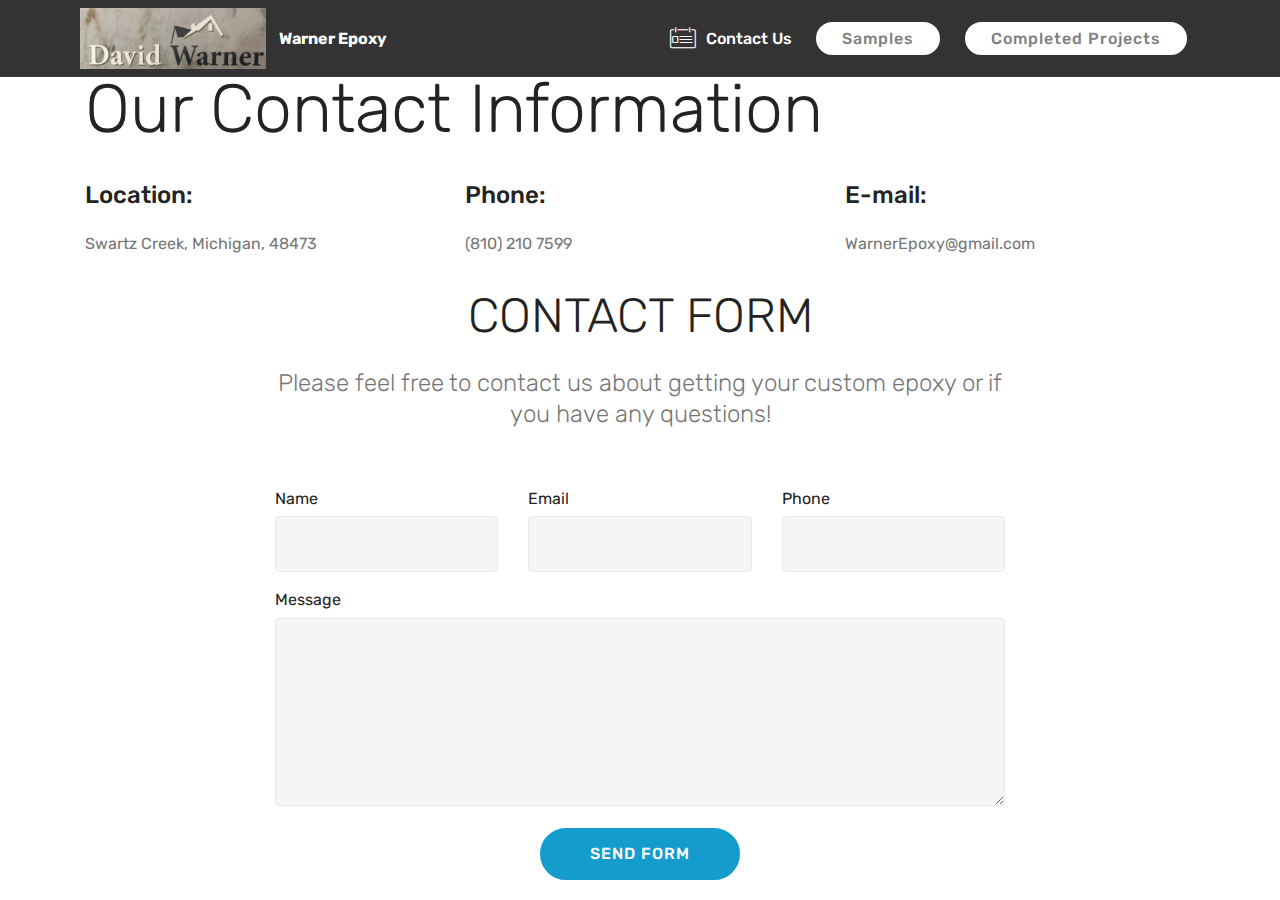
<file: contact.html>
<!DOCTYPE html>
<html  >
<head>
  <!-- Site made with Mobirise Website Builder v4.12.3, https://mobirise.com -->
  <meta charset="UTF-8">
  <meta http-equiv="X-UA-Compatible" content="IE=edge">
  <meta name="generator" content="Mobirise v4.12.3, mobirise.com">
  <meta name="viewport" content="width=device-width, initial-scale=1, minimum-scale=1">
  <link rel="shortcut icon" href="assets/images/logo.jpg" type="image/x-icon">
  <meta name="description" content="Contact us warnerepoxy!">
  
  
  <title>Contact</title>
  <link rel="stylesheet" href="assets/web/assets/mobirise-icons/mobirise-icons.css">
  <link rel="stylesheet" href="assets/bootstrap/css/bootstrap.min.css">
  <link rel="stylesheet" href="assets/bootstrap/css/bootstrap-grid.min.css">
  <link rel="stylesheet" href="assets/bootstrap/css/bootstrap-reboot.min.css">
  <link rel="stylesheet" href="assets/tether/tether.min.css">
  <link rel="stylesheet" href="assets/dropdown/css/style.css">
  <link rel="stylesheet" href="assets/theme/css/style.css">
  <link rel="preload" as="style" href="assets/mobirise/css/mbr-additional.css"><link rel="stylesheet" href="assets/mobirise/css/mbr-additional.css" type="text/css">
  
  
  
</head>
<body>

<!-- Analytics -->
	<!-- Global site tag (gtag.js) - Google Analytics -->
	<script async src="https://www.googletagmanager.com/gtag/js?id=UA-141247631-1"></script>
	<script>
		window.dataLayer = window.dataLayer || [];

		function gtag() {
			dataLayer.push(arguments);
		}
		gtag('js', new Date());

		gtag('config', 'UA-141247631-1');

	</script>

<!-- /Analytics -->


  <section class="menu cid-rZFGdIDr52" once="menu" id="menu1-o">

    

    <nav class="navbar navbar-expand beta-menu navbar-dropdown align-items-center navbar-fixed-top navbar-toggleable-sm">
        <button class="navbar-toggler navbar-toggler-right" type="button" data-toggle="collapse" data-target="#navbarSupportedContent" aria-controls="navbarSupportedContent" aria-expanded="false" aria-label="Toggle navigation">
            <div class="hamburger">
                <span></span>
                <span></span>
                <span></span>
                <span></span>
            </div>
        </button>
        <div class="menu-logo">
            <div class="navbar-brand">
                <span class="navbar-logo">
                    <a href="https://warnerepoxy.com">
                         <img src="assets/images/logo.jpg" alt="Warner Epoxy" title="" style="height: 3.8rem;">
                    </a>
                </span>
                <span class="navbar-caption-wrap"><a class="navbar-caption text-white display-4" href="https://warnerepoxy.com">
                        Warner Epoxy</a></span>
            </div>
        </div>
        <div class="collapse navbar-collapse" id="navbarSupportedContent">
            <ul class="navbar-nav nav-dropdown" data-app-modern-menu="true"><li class="nav-item">
                    <a class="nav-link link text-white display-4" href="contact.html"><span class="mbri-contact-form mbr-iconfont mbr-iconfont-btn"></span>
                        Contact Us</a>
                </li></ul>
            <div class="navbar-buttons mbr-section-btn"><a class="btn btn-sm btn-white display-4" href="samples.html">Samples<br></a> <a class="btn btn-sm btn-white display-4" href="projects.html">Completed Projects</a></div>
        </div>
    </nav>
</section>

<section class="engine"><a href="https://mobirise.info/g">how to build your own website for free</a></section><section class="mbr-section contacts2 cid-rZGnuqed5a" id="contacts2-q">
    <!---->
    
    <!---->
    <!--Overlay-->
    
    <!--Container-->
    <div class="container">
        <div class="row">
            <!--Titles-->
            <div class="title col-12">
                <h2 class="align-left mbr-fonts-style display-1">
                    Our Contact Information</h2>
                
            </div>
            <div class="col-12">
                <div class="row justify-content-center">
                    <div class="col-12 col-md-4">
                        <div class="b b-adress">
                            <h5 class="align-left mbr-fonts-style m-0 display-5">
                                Location:
                            </h5>
                            <p class="mbr-text align-left mbr-fonts-style display-7">
                                Swartz Creek, Michigan, 48473</p>
                        </div>
                    </div>
                    <div class="col-12 col-md-4">
                        <div class="b b-phone">
                            <h5 class="align-left mbr-fonts-style m-0 display-5">
                                Phone:
                            </h5>
                            <p class="mbr-text align-left mbr-fonts-style display-7">(810) 210 7599&nbsp;</p>
                        </div>
                    </div>
                    <div class="col-12 col-md-4">
                        <div class="b b-mail">
                            <h5 class="align-left mbr-fonts-style m-0 display-5">
                                E-mail:
                            </h5>
                            <p class="mbr-text align-left mbr-fonts-style display-7">
                                WarnerEpoxy@gmail.com
                            </p>
                        </div>
                    </div>
                </div>
            </div>
        </div>
    </div>
</section>

<section class="mbr-section form1 cid-rZGmVd8zjm" id="form1-p">

    

    
    <div class="container">
        <div class="row justify-content-center">
            <div class="title col-12 col-lg-8">
                <h2 class="mbr-section-title align-center pb-3 mbr-fonts-style display-2">
                    CONTACT FORM
                </h2>
                <h3 class="mbr-section-subtitle align-center mbr-light pb-3 mbr-fonts-style display-5">Please feel free to contact us about getting your custom epoxy or if you have any questions!</h3>
            </div>
        </div>
    </div>
    <div class="container">
        <div class="row justify-content-center">
            <div class="media-container-column col-lg-8" data-form-type="formoid">
                <!---Formbuilder Form--->
                <form action="https://mobirise.com/" method="POST" class="mbr-form form-with-styler" data-form-title="Mobirise Form"><input type="hidden" name="email" data-form-email="true" value="5Q6ChLOKNfWFkiGJPnzQOkPYeimFm3spJQ8Hly0iFsc/HzHOUAWm/RAAeDVGL0rgqdzfILXhgZIAH4ebFRnZxp485/xtSWCtdhH9w1MOksizNQ7wOcJY8Q3EFYNfyP+e">
                    <div class="row">
                        <div hidden="hidden" data-form-alert="" class="alert alert-success col-12">Thanks for filling out the form!</div>
                        <div hidden="hidden" data-form-alert-danger="" class="alert alert-danger col-12">
                        </div>
                    </div>
                    <div class="dragArea row">
                        <div class="col-md-4  form-group" data-for="name">
                            <label for="name-form1-p" class="form-control-label mbr-fonts-style display-7">Name</label>
                            <input type="text" name="name" data-form-field="Name" required="required" class="form-control display-7" id="name-form1-p">
                        </div>
                        <div class="col-md-4  form-group" data-for="email">
                            <label for="email-form1-p" class="form-control-label mbr-fonts-style display-7">Email</label>
                            <input type="email" name="email" data-form-field="Email" required="required" class="form-control display-7" id="email-form1-p">
                        </div>
                        <div data-for="phone" class="col-md-4  form-group">
                            <label for="phone-form1-p" class="form-control-label mbr-fonts-style display-7">Phone</label>
                            <input type="tel" name="phone" data-form-field="Phone" class="form-control display-7" id="phone-form1-p">
                        </div>
                        <div data-for="message" class="col-md-12 form-group">
                            <label for="message-form1-p" class="form-control-label mbr-fonts-style display-7">Message</label>
                            <textarea name="message" data-form-field="Message" class="form-control display-7" id="message-form1-p"></textarea>
                        </div>
                        <div class="col-md-12 input-group-btn align-center"><button type="submit" class="btn btn-primary btn-form display-4">SEND FORM</button></div>
                    </div>
                </form><!---Formbuilder Form--->
            </div>
        </div>
    </div>
</section>


  <script src="assets/web/assets/jquery/jquery.min.js"></script>
  <script src="assets/popper/popper.min.js"></script>
  <script src="assets/bootstrap/js/bootstrap.min.js"></script>
  <script src="assets/tether/tether.min.js"></script>
  <script src="assets/smoothscroll/smooth-scroll.js"></script>
  <script src="assets/dropdown/js/nav-dropdown.js"></script>
  <script src="assets/dropdown/js/navbar-dropdown.js"></script>
  <script src="assets/touchswipe/jquery.touch-swipe.min.js"></script>
  <script src="assets/theme/js/script.js"></script>
  <script src="assets/formoid/formoid.min.js"></script>
  
  
</body>
</html>
</file>
<file: assets/web/assets/mobirise-icons/mobirise-icons.css>
@font-face {
  font-family: 'MobiriseIcons';
  src:  url('mobirise-icons.eot?spat4u');
  src:  url('mobirise-icons.eot?spat4u#iefix') format('embedded-opentype'),
    url('mobirise-icons.ttf?spat4u') format('truetype'),
    url('mobirise-icons.woff?spat4u') format('woff'),
    url('mobirise-icons.svg?spat4u#MobiriseIcons') format('svg');
  font-weight: normal;
  font-style: normal;
  font-display: swap;
}

[class^="mbri-"], [class*=" mbri-"] {
  /* use !important to prevent issues with browser extensions that change fonts */
  font-family: MobiriseIcons !important;
  speak: none;
  font-style: normal;
  font-weight: normal;
  font-variant: normal;
  text-transform: none;
  line-height: 1;

  /* Better Font Rendering =========== */
  -webkit-font-smoothing: antialiased;
  -moz-osx-font-smoothing: grayscale;
}

.mbri-add-submenu:before {
  content: "\e900";
}
.mbri-alert:before {
  content: "\e901";
}
.mbri-align-center:before {
  content: "\e902";
}
.mbri-align-justify:before {
  content: "\e903";
}
.mbri-align-left:before {
  content: "\e904";
}
.mbri-align-right:before {
  content: "\e905";
}
.mbri-android:before {
  content: "\e906";
}
.mbri-apple:before {
  content: "\e907";
}
.mbri-arrow-down:before {
  content: "\e908";
}
.mbri-arrow-next:before {
  content: "\e909";
}
.mbri-arrow-prev:before {
  content: "\e90a";
}
.mbri-arrow-up:before {
  content: "\e90b";
}
.mbri-bold:before {
  content: "\e90c";
}
.mbri-bookmark:before {
  content: "\e90d";
}
.mbri-bootstrap:before {
  content: "\e90e";
}
.mbri-briefcase:before {
  content: "\e90f";
}
.mbri-browse:before {
  content: "\e910";
}
.mbri-bulleted-list:before {
  content: "\e911";
}
.mbri-calendar:before {
  content: "\e912";
}
.mbri-camera:before {
  content: "\e913";
}
.mbri-cart-add:before {
  content: "\e914";
}
.mbri-cart-full:before {
  content: "\e915";
}
.mbri-cash:before {
  content: "\e916";
}
.mbri-change-style:before {
  content: "\e917";
}
.mbri-chat:before {
  content: "\e918";
}
.mbri-clock:before {
  content: "\e919";
}
.mbri-close:before {
  content: "\e91a";
}
.mbri-cloud:before {
  content: "\e91b";
}
.mbri-code:before {
  content: "\e91c";
}
.mbri-contact-form:before {
  content: "\e91d";
}
.mbri-credit-card:before {
  content: "\e91e";
}
.mbri-cursor-click:before {
  content: "\e91f";
}
.mbri-cust-feedback:before {
  content: "\e920";
}
.mbri-database:before {
  content: "\e921";
}
.mbri-delivery:before {
  content: "\e922";
}
.mbri-desktop:before {
  content: "\e923";
}
.mbri-devices:before {
  content: "\e924";
}
.mbri-down:before {
  content: "\e925";
}
.mbri-download:before {
  content: "\e989";
}
.mbri-drag-n-drop:before {
  content: "\e927";
}
.mbri-drag-n-drop2:before {
  content: "\e928";
}
.mbri-edit:before {
  content: "\e929";
}
.mbri-edit2:before {
  content: "\e92a";
}
.mbri-error:before {
  content: "\e92b";
}
.mbri-extension:before {
  content: "\e92c";
}
.mbri-features:before {
  content: "\e92d";
}
.mbri-file:before {
  content: "\e92e";
}
.mbri-flag:before {
  content: "\e92f";
}
.mbri-folder:before {
  content: "\e930";
}
.mbri-gift:before {
  content: "\e931";
}
.mbri-github:before {
  content: "\e932";
}
.mbri-globe:before {
  content: "\e933";
}
.mbri-globe-2:before {
  content: "\e934";
}
.mbri-growing-chart:before {
  content: "\e935";
}
.mbri-hearth:before {
  content: "\e936";
}
.mbri-help:before {
  content: "\e937";
}
.mbri-home:before {
  content: "\e938";
}
.mbri-hot-cup:before {
  content: "\e939";
}
.mbri-idea:before {
  content: "\e93a";
}
.mbri-image-gallery:before {
  content: "\e93b";
}
.mbri-image-slider:before {
  content: "\e93c";
}
.mbri-info:before {
  content: "\e93d";
}
.mbri-italic:before {
  content: "\e93e";
}
.mbri-key:before {
  content: "\e93f";
}
.mbri-laptop:before {
  content: "\e940";
}
.mbri-layers:before {
  content: "\e941";
}
.mbri-left-right:before {
  content: "\e942";
}
.mbri-left:before {
  content: "\e943";
}
.mbri-letter:before {
  content: "\e944";
}
.mbri-like:before {
  content: "\e945";
}
.mbri-link:before {
  content: "\e946";
}
.mbri-lock:before {
  content: "\e947";
}
.mbri-login:before {
  content: "\e948";
}
.mbri-logout:before {
  content: "\e949";
}
.mbri-magic-stick:before {
  content: "\e94a";
}
.mbri-map-pin:before {
  content: "\e94b";
}
.mbri-menu:before {
  content: "\e94c";
}
.mbri-mobile:before {
  content: "\e94d";
}
.mbri-mobile2:before {
  content: "\e94e";
}
.mbri-mobirise:before {
  content: "\e94f";
}
.mbri-more-horizontal:before {
  content: "\e950";
}
.mbri-more-vertical:before {
  content: "\e951";
}
.mbri-music:before {
  content: "\e952";
}
.mbri-new-file:before {
  content: "\e953";
}
.mbri-numbered-list:before {
  content: "\e954";
}
.mbri-opened-folder:before {
  content: "\e955";
}
.mbri-pages:before {
  content: "\e956";
}
.mbri-paper-plane:before {
  content: "\e957";
}
.mbri-paperclip:before {
  content: "\e958";
}
.mbri-photo:before {
  content: "\e959";
}
.mbri-photos:before {
  content: "\e95a";
}
.mbri-pin:before {
  content: "\e95b";
}
.mbri-play:before {
  content: "\e95c";
}
.mbri-plus:before {
  content: "\e95d";
}
.mbri-preview:before {
  content: "\e95e";
}
.mbri-print:before {
  content: "\e95f";
}
.mbri-protect:before {
  content: "\e960";
}
.mbri-question:before {
  content: "\e961";
}
.mbri-quote-left:before {
  content: "\e962";
}
.mbri-quote-right:before {
  content: "\e963";
}
.mbri-refresh:before {
  content: "\e964";
}
.mbri-responsive:before {
  content: "\e965";
}
.mbri-right:before {
  content: "\e966";
}
.mbri-rocket:before {
  content: "\e967";
}
.mbri-sad-face:before {
  content: "\e968";
}
.mbri-sale:before {
  content: "\e969";
}
.mbri-save:before {
  content: "\e96a";
}
.mbri-search:before {
  content: "\e96b";
}
.mbri-setting:before {
  content: "\e96c";
}
.mbri-setting2:before {
  content: "\e96d";
}
.mbri-setting3:before {
  content: "\e96e";
}
.mbri-share:before {
  content: "\e96f";
}
.mbri-shopping-bag:before {
  content: "\e970";
}
.mbri-shopping-basket:before {
  content: "\e971";
}
.mbri-shopping-cart:before {
  content: "\e972";
}
.mbri-sites:before {
  content: "\e973";
}
.mbri-smile-face:before {
  content: "\e974";
}
.mbri-speed:before {
  content: "\e975";
}
.mbri-star:before {
  content: "\e976";
}
.mbri-success:before {
  content: "\e977";
}
.mbri-sun:before {
  content: "\e978";
}
.mbri-sun2:before {
  content: "\e979";
}
.mbri-tablet:before {
  content: "\e97a";
}
.mbri-tablet-vertical:before {
  content: "\e97b";
}
.mbri-target:before {
  content: "\e97c";
}
.mbri-timer:before {
  content: "\e97d";
}
.mbri-to-ftp:before {
  content: "\e97e";
}
.mbri-to-local-drive:before {
  content: "\e97f";
}
.mbri-touch-swipe:before {
  content: "\e980";
}
.mbri-touch:before {
  content: "\e981";
}
.mbri-trash:before {
  content: "\e982";
}
.mbri-underline:before {
  content: "\e983";
}
.mbri-unlink:before {
  content: "\e984";
}
.mbri-unlock:before {
  content: "\e985";
}
.mbri-up-down:before {
  content: "\e986";
}
.mbri-up:before {
  content: "\e987";
}
.mbri-update:before {
  content: "\e988";
}
.mbri-upload:before {
 content: "\e926"; 
}
.mbri-user:before {
  content: "\e98a";
}
.mbri-user2:before {
  content: "\e98b";
}
.mbri-users:before {
  content: "\e98c";
}
.mbri-video:before {
  content: "\e98d";
}
.mbri-video-play:before {
  content: "\e98e";
}
.mbri-watch:before {
  content: "\e98f";
}
.mbri-website-theme:before {
  content: "\e990";
}
.mbri-wifi:before {
  content: "\e991";
}
.mbri-windows:before {
  content: "\e992";
}
.mbri-zoom-out:before {
  content: "\e993";
}
.mbri-redo:before {
  content: "\e994";
}
.mbri-undo:before {
  content: "\e995";
}
</file>
<file: assets/dropdown/css/style.css>
.navbar-dropdown {
  left: 0;
  padding: 0;
  position: absolute;
  right: 0;
  top: 0;
  transition: all 0.45s ease;
  z-index: 1030;
  background: #282828; }
  .navbar-dropdown .navbar-logo {
    margin-right: 0.8rem;
    transition: margin 0.3s ease-in-out;
    vertical-align: middle; }
    .navbar-dropdown .navbar-logo img {
      height: 3.125rem;
      transition: all 0.3s ease-in-out; }
    .navbar-dropdown .navbar-logo.mbr-iconfont {
      font-size: 3.125rem;
      line-height: 3.125rem; }
  .navbar-dropdown .navbar-caption {
    font-weight: 700;
    white-space: normal;
    vertical-align: -4px;
    line-height: 3.125rem !important; }
    .navbar-dropdown .navbar-caption, .navbar-dropdown .navbar-caption:hover {
      color: inherit;
      text-decoration: none; }
  .navbar-dropdown .mbr-iconfont + .navbar-caption {
    vertical-align: -1px; }
  .navbar-dropdown.navbar-fixed-top {
    position: fixed; }
  .navbar-dropdown .navbar-brand span {
    vertical-align: -4px; }
  .navbar-dropdown.bg-color.transparent {
    background: none; }
  .navbar-dropdown.navbar-short .navbar-brand {
    padding: 0.625rem 0; }
    .navbar-dropdown.navbar-short .navbar-brand span {
      vertical-align: -1px; }
  .navbar-dropdown.navbar-short .navbar-caption {
    line-height: 2.375rem !important;
    vertical-align: -2px; }
  .navbar-dropdown.navbar-short .navbar-logo {
    margin-right: 0.5rem; }
    .navbar-dropdown.navbar-short .navbar-logo img {
      height: 2.375rem; }
    .navbar-dropdown.navbar-short .navbar-logo.mbr-iconfont {
      font-size: 2.375rem;
      line-height: 2.375rem; }
  .navbar-dropdown.navbar-short .mbr-table-cell {
    height: 3.625rem; }
  .navbar-dropdown .navbar-close {
    left: 0.6875rem;
    position: fixed;
    top: 0.75rem;
    z-index: 1000; }
  .navbar-dropdown .hamburger-icon {
    content: "";
    display: inline-block;
    vertical-align: middle;
    width: 16px;
    -webkit-box-shadow: 0 -6px 0 1px #282828,0 0 0 1px #282828,0 6px 0 1px #282828;
    -moz-box-shadow: 0 -6px 0 1px #282828,0 0 0 1px #282828,0 6px 0 1px #282828;
    box-shadow: 0 -6px 0 1px #282828,0 0 0 1px #282828,0 6px 0 1px #282828; }

.dropdown-menu .dropdown-toggle[data-toggle="dropdown-submenu"]::after {
  border-bottom: 0.35em solid transparent;
  border-left: 0.35em solid;
  border-right: 0;
  border-top: 0.35em solid transparent;
  margin-left: 0.3rem; }

.dropdown-menu .dropdown-item:focus {
  outline: 0; }

.nav-dropdown {
  font-size: 0.75rem;
  font-weight: 500;
  height: auto !important; }
  .nav-dropdown .nav-btn {
    padding-left: 1rem; }
  .nav-dropdown .link {
    margin: .667em 1.667em;
    font-weight: 500;
    padding: 0;
    transition: color .2s ease-in-out; }
    .nav-dropdown .link.dropdown-toggle {
      margin-right: 2.583em; }
      .nav-dropdown .link.dropdown-toggle::after {
        margin-left: .25rem;
        border-top: 0.35em solid;
        border-right: 0.35em solid transparent;
        border-left: 0.35em solid transparent;
        border-bottom: 0; }
      .nav-dropdown .link.dropdown-toggle[aria-expanded="true"] {
        margin: 0;
        padding: 0.667em 3.263em  0.667em 1.667em; }
  .nav-dropdown .link::after,
  .nav-dropdown .dropdown-item::after {
    color: inherit; }
  .nav-dropdown .btn {
    font-size: 0.75rem;
    font-weight: 700;
    letter-spacing: 0;
    margin-bottom: 0;
    padding-left: 1.25rem;
    padding-right: 1.25rem; }
  .nav-dropdown .dropdown-menu {
    border-radius: 0;
    border: 0;
    left: 0;
    margin: 0;
    padding-bottom: 1.25rem;
    padding-top: 1.25rem;
    position: relative; }
  .nav-dropdown .dropdown-submenu {
    margin-left: 0.125rem;
    top: 0; }
  .nav-dropdown .dropdown-item {
    font-weight: 500;
    line-height: 2;
    padding: 0.3846em 4.615em 0.3846em 1.5385em;
    position: relative;
    transition: color .2s ease-in-out, background-color .2s ease-in-out; }
    .nav-dropdown .dropdown-item::after {
      margin-top: -0.3077em;
      position: absolute;
      right: 1.1538em;
      top: 50%; }
    .nav-dropdown .dropdown-item:focus, .nav-dropdown .dropdown-item:hover {
      background: none; }

@media (max-width: 767px) {
  .nav-dropdown.navbar-toggleable-sm {
    bottom: 0;
    display: none;
    left: 0;
    overflow-x: hidden;
    position: fixed;
    top: 0;
    transform: translateX(-100%);
    -ms-transform: translateX(-100%);
    -webkit-transform: translateX(-100%);
    width: 18.75rem;
    z-index: 999; } }
.nav-dropdown.navbar-toggleable-xl {
  bottom: 0;
  display: none;
  left: 0;
  overflow-x: hidden;
  position: fixed;
  top: 0;
  transform: translateX(-100%);
  -ms-transform: translateX(-100%);
  -webkit-transform: translateX(-100%);
  width: 18.75rem;
  z-index: 999; }

.nav-dropdown-sm {
  display: block !important;
  overflow-x: hidden;
  overflow: auto;
  padding-top: 3.875rem; }
  .nav-dropdown-sm::after {
    content: "";
    display: block;
    height: 3rem;
    width: 100%; }
  .nav-dropdown-sm.collapse.in ~ .navbar-close {
    display: block !important; }
  .nav-dropdown-sm.collapsing, .nav-dropdown-sm.collapse.in {
    transform: translateX(0);
    -ms-transform: translateX(0);
    -webkit-transform: translateX(0);
    transition: all 0.25s ease-out;
    -webkit-transition: all 0.25s ease-out;
    background: #282828; }
  .nav-dropdown-sm.collapsing[aria-expanded="false"] {
    transform: translateX(-100%);
    -ms-transform: translateX(-100%);
    -webkit-transform: translateX(-100%); }
  .nav-dropdown-sm .nav-item {
    display: block;
    margin-left: 0 !important;
    padding-left: 0; }
  .nav-dropdown-sm .link,
  .nav-dropdown-sm .dropdown-item {
    border-top: 1px dotted rgba(255, 255, 255, 0.1);
    font-size: 0.8125rem;
    line-height: 1.6;
    margin: 0 !important;
    padding: 0.875rem 2.4rem 0.875rem 1.5625rem !important;
    position: relative;
    white-space: normal; }
    .nav-dropdown-sm .link:focus, .nav-dropdown-sm .link:hover,
    .nav-dropdown-sm .dropdown-item:focus,
    .nav-dropdown-sm .dropdown-item:hover {
      background: rgba(0, 0, 0, 0.2) !important;
      color: #c0a375; }
  .nav-dropdown-sm .nav-btn {
    position: relative;
    padding: 1.5625rem 1.5625rem 0 1.5625rem; }
    .nav-dropdown-sm .nav-btn::before {
      border-top: 1px dotted rgba(255, 255, 255, 0.1);
      content: "";
      left: 0;
      position: absolute;
      top: 0;
      width: 100%; }
    .nav-dropdown-sm .nav-btn + .nav-btn {
      padding-top: 0.625rem; }
      .nav-dropdown-sm .nav-btn + .nav-btn::before {
        display: none; }
  .nav-dropdown-sm .btn {
    padding: 0.625rem 0; }
  .nav-dropdown-sm .dropdown-toggle[data-toggle="dropdown-submenu"]::after {
    margin-left: .25rem;
    border-top: 0.35em solid;
    border-right: 0.35em solid transparent;
    border-left: 0.35em solid transparent;
    border-bottom: 0; }
  .nav-dropdown-sm .dropdown-toggle[data-toggle="dropdown-submenu"][aria-expanded="true"]::after {
    border-top: 0;
    border-right: 0.35em solid transparent;
    border-left: 0.35em solid transparent;
    border-bottom: 0.35em solid; }
  .nav-dropdown-sm .dropdown-menu {
    margin: 0;
    padding: 0;
    position: relative;
    top: 0;
    left: 0;
    width: 100%;
    border: 0;
    float: none;
    border-radius: 0;
    background: none; }
  .nav-dropdown-sm .dropdown-submenu {
    left: 100%;
    margin-left: 0.125rem;
    margin-top: -1.25rem;
    top: 0; }

.navbar-toggleable-sm .nav-dropdown .dropdown-menu {
  position: absolute; }

.navbar-toggleable-sm .nav-dropdown .dropdown-submenu {
  left: 100%;
  margin-left: 0.125rem;
  margin-top: -1.25rem;
  top: 0; }

.navbar-toggleable-sm.opened .nav-dropdown .dropdown-menu {
  position: relative; }

.navbar-toggleable-sm.opened .nav-dropdown .dropdown-submenu {
  left: 0;
  margin-left: 00rem;
  margin-top: 0rem;
  top: 0; }

.is-builder .nav-dropdown.collapsing {
  transition: none !important; }

/*# sourceMappingURL=style.css.map */
</file>
<file: assets/theme/css/style.css>
@charset "UTF-8";
/*!
 * Mobirise v4 theme (https://mobirise.com/)
 * Copyright 2017 Mobirise
 */
section {
  background-color: #eeeeee;
}

body {
  font-style: normal;
  line-height: 1.5;
}

section,
.container,
.container-fluid {
  position: relative;
  word-wrap: break-word;
}

a.mbr-iconfont:hover {
  text-decoration: none;
}

.article .lead p,
.article .lead ul,
.article .lead ol,
.article .lead pre,
.article .lead blockquote {
  margin-bottom: 0;
}

ul,
ol,
pre,
blockquote {
  margin-bottom: 2.3125rem;
}

pre {
  background: #f4f4f4;
  padding: 10px 24px;
  white-space: pre-wrap;
}

.inactive {
  -webkit-user-select: none;
  -moz-user-select: none;
  -ms-user-select: none;
  user-select: none;
  pointer-events: none;
  -webkit-user-drag: none;
  user-drag: none;
}

.mbr-section__comments .row {
  justify-content: center;
  -webkit-justify-content: center;
}

a {
  font-style: normal;
  font-weight: 400;
  cursor: pointer;
}
a, a:hover {
  text-decoration: none;
}

figure {
  margin-bottom: 0;
}

body {
  color: #232323;
}

h1,
h2,
h3,
h4,
h5,
h6,
.h1,
.h2,
.h3,
.h4,
.h5,
.h6,
.display-1,
.display-2,
.display-3,
.display-4 {
  line-height: 1;
  word-break: break-word;
  word-wrap: break-word;
}

.mbr-section-title {
  font-style: normal;
  line-height: 1.2;
}

.mbr-section-subtitle {
  line-height: 1.3;
}

.mbr-text {
  font-style: normal;
  line-height: 1.6;
}

b,
strong {
  font-weight: bold;
}

blockquote {
  padding: 10px 0 10px 20px;
  position: relative;
  border-left: 2px solid;
  border-color: #ff3366;
}

input:-webkit-autofill, input:-webkit-autofill:hover, input:-webkit-autofill:focus, input:-webkit-autofill:active {
  transition-delay: 9999s;
  transition-property: background-color, color;
}

textarea[type=hidden] {
  display: none;
}

body {
  position: relative;
}

section {
  background-position: 50% 50%;
  background-repeat: no-repeat;
  background-size: cover;
}
section .mbr-background-video,
section .mbr-background-video-preview {
  position: absolute;
  bottom: 0;
  left: 0;
  right: 0;
  top: 0;
}

.hidden {
  visibility: hidden;
}

.mbr-z-index20 {
  z-index: 20;
}

/*! Base colors */
.mbr-white {
  color: #ffffff;
}

.mbr-black {
  color: #000000;
}

.mbr-bg-white {
  background-color: #ffffff;
}

.mbr-bg-black {
  background-color: #000000;
}

/*! Text-aligns */
.align-left {
  text-align: left;
}

.align-center {
  text-align: center;
}

.align-right {
  text-align: right;
}

@media (max-width: 767px) {
  .align-left,
.align-center,
.align-right,
.mbr-section-btn,
.mbr-section-title {
    text-align: center;
  }
}
/*! Font-weight  */
.mbr-light {
  font-weight: 300;
}

.mbr-regular {
  font-weight: 400;
}

.mbr-semibold {
  font-weight: 500;
}

.mbr-bold {
  font-weight: 700;
}

/*! Media  */
.media-size-item {
  -webkit-flex: 1 1 auto;
  -moz-flex: 1 1 auto;
  -ms-flex: 1 1 auto;
  -o-flex: 1 1 auto;
  flex: 1 1 auto;
}

.media-content {
  -webkit-flex-basis: 100%;
  flex-basis: 100%;
}

.media-container-row {
  display: -ms-flexbox;
  display: -webkit-flex;
  display: flex;
  -webkit-flex-direction: row;
  -ms-flex-direction: row;
  flex-direction: row;
  -webkit-flex-wrap: wrap;
  -ms-flex-wrap: wrap;
  flex-wrap: wrap;
  -webkit-justify-content: center;
  -ms-flex-pack: center;
  justify-content: center;
  -webkit-align-content: center;
  -ms-flex-line-pack: center;
  align-content: center;
  -webkit-align-items: start;
  -ms-flex-align: start;
  align-items: start;
}
.media-container-row .media-size-item {
  width: 400px;
}

.media-container-column {
  display: -ms-flexbox;
  display: -webkit-flex;
  display: flex;
  -webkit-flex-direction: column;
  -ms-flex-direction: column;
  flex-direction: column;
  -webkit-flex-wrap: wrap;
  -ms-flex-wrap: wrap;
  flex-wrap: wrap;
  -webkit-justify-content: center;
  -ms-flex-pack: center;
  justify-content: center;
  -webkit-align-content: center;
  -ms-flex-line-pack: center;
  align-content: center;
  -webkit-align-items: stretch;
  -ms-flex-align: stretch;
  align-items: stretch;
}
.media-container-column > * {
  width: 100%;
}

@media (min-width: 992px) {
  .media-container-row {
    -webkit-flex-wrap: nowrap;
    -ms-flex-wrap: nowrap;
    flex-wrap: nowrap;
  }
}
figure {
  overflow: hidden;
}

figure[mbr-media-size] {
  transition: width 0.1s;
}

.mbr-figure img,
.mbr-figure iframe {
  display: block;
  width: 100%;
}

.card {
  background-color: transparent;
  border: none;
}

.card-box {
  width: 100%;
}

.card-img {
  text-align: center;
  flex-shrink: 0;
  -webkit-flex-shrink: 0;
}

.media {
  max-width: 100%;
  margin: 0 auto;
}

.mbr-figure {
  -ms-flex-item-align: center;
  -ms-grid-row-align: center;
  -webkit-align-self: center;
  align-self: center;
}

.media-container > div {
  max-width: 100%;
}

.mbr-figure img,
.card-img img {
  width: 100%;
}

@media (max-width: 991px) {
  .media-size-item {
    width: auto !important;
  }

  .media {
    width: auto;
  }

  .mbr-figure {
    width: 100% !important;
  }
}
/*! Buttons */
.btn {
  font-weight: 500;
  border-width: 2px;
  font-style: normal;
  letter-spacing: 1px;
  margin: 0.4rem 0.8rem;
  white-space: normal;
  -webkit-transition: all 0.3s ease-in-out;
  -moz-transition: all 0.3s ease-in-out;
  transition: all 0.3s ease-in-out;
  display: inline-flex;
  align-items: center;
  justify-content: center;
  word-break: break-word;
  -webkit-align-items: center;
  -webkit-justify-content: center;
  display: -webkit-inline-flex;
}

.btn-sm {
  font-weight: 500;
  letter-spacing: 1px;
  -webkit-transition: all 0.3s ease-in-out;
  -moz-transition: all 0.3s ease-in-out;
  transition: all 0.3s ease-in-out;
}

.btn-md {
  font-weight: 500;
  letter-spacing: 1px;
  margin: 0.4rem 0.8rem !important;
  -webkit-transition: all 0.3s ease-in-out;
  -moz-transition: all 0.3s ease-in-out;
  transition: all 0.3s ease-in-out;
}

.btn-lg {
  font-weight: 500;
  letter-spacing: 1px;
  margin: 0.4rem 0.8rem !important;
  -webkit-transition: all 0.3s ease-in-out;
  -moz-transition: all 0.3s ease-in-out;
  transition: all 0.3s ease-in-out;
}

.mbr-section-btn {
  margin-left: -0.25rem;
  margin-right: -0.25rem;
  font-size: 0;
}

nav .mbr-section-btn {
  margin-left: 0rem;
  margin-right: 0rem;
}

.btn-form {
  border-radius: 0;
}
.btn-form:hover {
  cursor: pointer;
}

/*! Btn icon margin */
.btn .mbr-iconfont,
.btn.btn-sm .mbr-iconfont {
  cursor: pointer;
  margin-right: 0.5rem;
}

.btn.btn-md .mbr-iconfont,
.btn.btn-md .mbr-iconfont {
  margin-right: 0.8rem;
}

.mbr-regular {
  font-weight: 400;
}

.mbr-semibold {
  font-weight: 500;
}

.mbr-bold {
  font-weight: 700;
}

[type=submit] {
  -webkit-appearance: none;
}

/*! Full-screen */
.mbr-fullscreen .mbr-overlay {
  min-height: 100vh;
}

.mbr-fullscreen {
  display: flex;
  display: -webkit-flex;
  display: -moz-flex;
  display: -ms-flex;
  display: -o-flex;
  align-items: center;
  -webkit-align-items: center;
  min-height: 100vh;
  padding-top: 3rem;
  padding-bottom: 3rem;
}

/*! Map */
.map {
  height: 25rem;
  position: relative;
}
.map iframe {
  width: 100%;
  height: 100%;
}

.mbr-overlay {
  background-color: #000;
  bottom: 0;
  left: 0;
  opacity: 0.5;
  position: absolute;
  right: 0;
  top: 0;
  z-index: 0;
  pointer-events: none;
}

/* Form */
blockquote {
  font-style: italic;
  padding: 10px 0 10px 20px;
  font-size: 1.09rem;
  position: relative;
  border-width: 3px;
}

.form-control {
  background-color: #f5f5f5;
  box-shadow: none;
  color: #565656;
  line-height: 1.43;
  min-height: 3.5em;
  padding: 1.07em 0.5em;
}
.form-control, .form-control:focus {
  border: 1px solid #e8e8e8;
}
.form-active .form-control:invalid {
  border-color: red;
}

.form-control-label {
  position: relative;
  cursor: pointer;
  margin-bottom: 0.357em;
  padding: 0;
}

.alert {
  color: #ffffff;
  border-radius: 0;
  border: 0;
  font-size: 0.875rem;
  line-height: 1.5;
  margin-bottom: 1.875rem;
  padding: 1.25rem;
  position: relative;
}
.alert.alert-form::after {
  background-color: inherit;
  bottom: -7px;
  content: "";
  display: block;
  height: 14px;
  left: 50%;
  margin-left: -7px;
  position: absolute;
  transform: rotate(45deg);
  width: 14px;
  -webkit-transform: rotate(45deg);
}

.form-asterisk {
  font-family: initial;
  position: absolute;
  top: -2px;
  font-weight: normal;
}

/*! Scroll to top arrow */
#scrollToTop a i:before {
  content: "";
  position: absolute;
  height: 40%;
  top: 25%;
  background: #fff;
  width: 2px;
  left: calc(50% - 1px);
}
#scrollToTop a i:after {
  content: "";
  position: absolute;
  display: block;
  border-top: 2px solid #fff;
  border-right: 2px solid #fff;
  width: 40%;
  height: 40%;
  left: 30%;
  bottom: 30%;
  transform: rotate(135deg);
  -webkit-transform: rotate(135deg);
}

.mbr-arrow-up {
  bottom: 25px;
  right: 90px;
  position: fixed;
  text-align: right;
  z-index: 5000;
  color: #ffffff;
  font-size: 32px;
  transform: rotate(180deg);
  -webkit-transform: rotate(180deg);
}

.mbr-arrow-up a {
  background: rgba(0, 0, 0, 0.2);
  border-radius: 3px;
  color: #fff;
  display: inline-block;
  height: 60px;
  width: 60px;
  outline-style: none !important;
  position: relative;
  text-decoration: none;
  transition: all 0.3s ease-in-out;
  cursor: pointer;
  text-align: center;
}
.mbr-arrow-up a:hover {
  background-color: rgba(0, 0, 0, 0.4);
}
.mbr-arrow-up a i {
  line-height: 60px;
}

.mbr-arrow-up-icon {
  display: block;
  color: #fff;
}

.mbr-arrow-up-icon::before {
  content: "›";
  display: inline-block;
  font-family: serif;
  font-size: 32px;
  line-height: 1;
  font-style: normal;
  position: relative;
  top: 6px;
  left: -4px;
  -webkit-transform: rotate(-90deg);
  transform: rotate(-90deg);
}

/*! Arrow Down */
.mbr-arrow {
  position: absolute;
  bottom: 45px;
  left: 50%;
  width: 60px;
  height: 60px;
  cursor: pointer;
  background-color: rgba(80, 80, 80, 0.5);
  border-radius: 50%;
  -webkit-transform: translateX(-50%);
  transform: translateX(-50%);
}
.mbr-arrow > a {
  display: inline-block;
  text-decoration: none;
  outline-style: none;
  -webkit-animation: arrowdown 1.7s ease-in-out infinite;
  animation: arrowdown 1.7s ease-in-out infinite;
}
.mbr-arrow > a > i {
  position: absolute;
  top: -2px;
  left: 15px;
  font-size: 2rem;
}

@keyframes arrowdown {
  0% {
    transform: translateY(0px);
    -webkit-transform: translateY(0px);
  }
  50% {
    transform: translateY(-5px);
    -webkit-transform: translateY(-5px);
  }
  100% {
    transform: translateY(0px);
    -webkit-transform: translateY(0px);
  }
}
@-webkit-keyframes arrowdown {
  0% {
    transform: translateY(0px);
    -webkit-transform: translateY(0px);
  }
  50% {
    transform: translateY(-5px);
    -webkit-transform: translateY(-5px);
  }
  100% {
    transform: translateY(0px);
    -webkit-transform: translateY(0px);
  }
}
@media (max-width: 500px) {
  .mbr-arrow-up {
    left: 50%;
    right: auto;
    transform: translateX(-50%) rotate(180deg);
    -webkit-transform: translateX(-50%) rotate(180deg);
  }
}
/*Gradients animation*/
@keyframes gradient-animation {
  from {
    background-position: 0% 100%;
    animation-timing-function: ease-in-out;
  }
  to {
    background-position: 100% 0%;
    animation-timing-function: ease-in-out;
  }
}
@-webkit-keyframes gradient-animation {
  from {
    background-position: 0% 100%;
    animation-timing-function: ease-in-out;
  }
  to {
    background-position: 100% 0%;
    animation-timing-function: ease-in-out;
  }
}
.bg-gradient {
  background-size: 200% 200%;
  animation: gradient-animation 5s infinite alternate;
  -webkit-animation: gradient-animation 5s infinite alternate;
}

.menu .navbar-brand {
  display: -webkit-flex;
}
.menu .navbar-brand span {
  display: flex;
  display: -webkit-flex;
}
.menu .navbar-brand .navbar-caption-wrap {
  display: -webkit-flex;
}
.menu .navbar-brand .navbar-logo img {
  display: -webkit-flex;
}
@media (min-width: 768px) and (max-width: 1023px) {
  .menu .navbar-toggleable-sm .navbar-nav {
    display: -webkit-box;
    display: -webkit-flex;
    display: -ms-flexbox;
  }
}
@media (max-width: 1023px) {
  .menu .navbar-collapse {
    max-height: 93.5vh;
  }
  .menu .navbar-collapse.show {
    overflow: auto;
  }
}
@media (min-width: 1024px) {
  .menu .navbar-nav.nav-dropdown {
    display: -webkit-flex;
  }
  .menu .navbar-toggleable-sm .navbar-collapse {
    display: -webkit-flex !important;
  }
  .menu .collapsed .navbar-collapse {
    max-height: 93.5vh;
  }
  .menu .collapsed .navbar-collapse.show {
    overflow: auto;
  }
}
@media (max-width: 767px) {
  .menu .navbar-collapse {
    max-height: 80vh;
  }
}

/* Others*/
.note-check a[data-value=Rubik] {
  font-style: normal;
}

.mbr-arrow a {
  color: #ffffff;
}

@media (max-width: 767px) {
  .mbr-arrow {
    display: none;
  }
}
.navbar {
  display: -webkit-flex;
  -webkit-flex-wrap: wrap;
  -webkit-align-items: center;
  -webkit-justify-content: space-between;
}

.navbar-collapse {
  -webkit-flex-basis: 100%;
  -webkit-flex-grow: 1;
  -webkit-align-items: center;
}

.nav-dropdown .link {
  padding: 0.667em 1.667em !important;
  margin: 0 !important;
}

.nav {
  display: -webkit-flex;
  -webkit-flex-wrap: wrap;
}

.row {
  display: -webkit-flex;
  -webkit-flex-wrap: wrap;
}

.justify-content-center {
  -webkit-justify-content: center;
}

.form-inline {
  display: -webkit-flex;
  -webkit-flex-flow: row wrap;
  -webkit-align-items: center;
}

.card-wrapper {
  -webkit-flex: 1;
}

.carousel-control {
  z-index: 10;
  display: -webkit-flex;
  -webkit-align-items: center;
  -webkit-justify-content: center;
}

.carousel-controls {
  display: -webkit-flex;
}

.media {
  display: -webkit-flex;
}

.form-group:focus {
  outline: none;
}

.jq-selectbox__select {
  padding: 1.07em 0.5em;
  position: absolute;
  top: 0;
  left: 0;
  width: 100%;
}

.jq-selectbox__dropdown {
  position: absolute;
  top: 100%;
  left: 0 !important;
  width: 100% !important;
}

.jq-selectbox__trigger-arrow {
  transform: translateY(-50%);
}

.jq-selectbox li {
  padding: 1.07em 0.5em;
}

input[type=range] {
  padding-left: 0 !important;
  padding-right: 0 !important;
}

.modal-dialog,
.modal-content {
  height: 100%;
}

.modal-dialog .carousel-inner {
  height: calc(100vh - 1.75rem);
}
@media (max-width: 575px) {
  .modal-dialog .carousel-inner {
    height: calc(100vh - 1rem);
  }
}

.carousel-item {
  text-align: center;
}

.carousel-item img {
  margin: auto;
}

.navbar-toggler {
  -webkit-align-self: flex-start;
  -ms-flex-item-align: start;
  align-self: flex-start;
  padding: 0.25rem 0.75rem;
  font-size: 1.25rem;
  line-height: 1;
  background: transparent;
  border: 1px solid transparent;
  -webkit-border-radius: 0.25rem;
  border-radius: 0.25rem;
}

.navbar-toggler:focus,
.navbar-toggler:hover {
  text-decoration: none;
}

.navbar-toggler-icon {
  display: inline-block;
  width: 1.5em;
  height: 1.5em;
  vertical-align: middle;
  content: "";
  background: no-repeat center center;
  -webkit-background-size: 100% 100%;
  -o-background-size: 100% 100%;
  background-size: 100% 100%;
}

.navbar-toggler-left {
  position: absolute;
  left: 1rem;
}

.navbar-toggler-right {
  position: absolute;
  right: 1rem;
}

@media (max-width: 575px) {
  .navbar-toggleable .navbar-nav .dropdown-menu {
    position: static;
    float: none;
  }

  .navbar-toggleable > .container {
    padding-right: 0;
    padding-left: 0;
  }
}
@media (min-width: 576px) {
  .navbar-toggleable {
    -webkit-box-orient: horizontal;
    -webkit-box-direction: normal;
    -webkit-flex-direction: row;
    -ms-flex-direction: row;
    flex-direction: row;
    -webkit-flex-wrap: nowrap;
    -ms-flex-wrap: nowrap;
    flex-wrap: nowrap;
    -webkit-box-align: center;
    -webkit-align-items: center;
    -ms-flex-align: center;
    align-items: center;
  }

  .navbar-toggleable .navbar-nav {
    -webkit-box-orient: horizontal;
    -webkit-box-direction: normal;
    -webkit-flex-direction: row;
    -ms-flex-direction: row;
    flex-direction: row;
  }

  .navbar-toggleable .navbar-nav .nav-link {
    padding-right: 0.5rem;
    padding-left: 0.5rem;
  }

  .navbar-toggleable > .container {
    display: -webkit-box;
    display: -webkit-flex;
    display: -ms-flexbox;
    display: flex;
    -webkit-flex-wrap: nowrap;
    -ms-flex-wrap: nowrap;
    flex-wrap: nowrap;
    -webkit-box-align: center;
    -webkit-align-items: center;
    -ms-flex-align: center;
    align-items: center;
  }

  .navbar-toggleable .navbar-collapse {
    display: -webkit-box !important;
    display: -webkit-flex !important;
    display: -ms-flexbox !important;
    display: flex !important;
    width: 100%;
  }

  .navbar-toggleable .navbar-toggler {
    display: none;
  }
}
@media (max-width: 767px) {
  .navbar-toggleable-sm .navbar-nav .dropdown-menu {
    position: static;
    float: none;
  }

  .navbar-toggleable-sm > .container {
    padding-right: 0;
    padding-left: 0;
  }
}
@media (min-width: 768px) {
  .navbar-toggleable-sm {
    -webkit-box-orient: horizontal;
    -webkit-box-direction: normal;
    -webkit-flex-direction: row;
    -ms-flex-direction: row;
    flex-direction: row;
    -webkit-flex-wrap: nowrap;
    -ms-flex-wrap: nowrap;
    flex-wrap: nowrap;
    -webkit-box-align: center;
    -webkit-align-items: center;
    -ms-flex-align: center;
    align-items: center;
  }

  .navbar-toggleable-sm .navbar-nav {
    -webkit-box-orient: horizontal;
    -webkit-box-direction: normal;
    -webkit-flex-direction: row;
    -ms-flex-direction: row;
    flex-direction: row;
  }

  .navbar-toggleable-sm .navbar-nav .nav-link {
    padding-right: 0.5rem;
    padding-left: 0.5rem;
  }

  .navbar-toggleable-sm > .container {
    display: -webkit-box;
    display: -webkit-flex;
    display: -ms-flexbox;
    display: flex;
    -webkit-flex-wrap: nowrap;
    -ms-flex-wrap: nowrap;
    flex-wrap: nowrap;
    -webkit-box-align: center;
    -webkit-align-items: center;
    -ms-flex-align: center;
    align-items: center;
  }

  .navbar-toggleable-sm .navbar-collapse {
    display: none;
    width: 100%;
  }

  .navbar-toggleable-sm .navbar-toggler {
    display: none;
  }
}
@media (max-width: 1023px) {
  .navbar-toggleable-md .navbar-nav .dropdown-menu {
    position: static;
    float: none;
  }

  .navbar-toggleable-md > .container {
    padding-right: 0;
    padding-left: 0;
  }
}
@media (min-width: 1024px) {
  .navbar-toggleable-md {
    -webkit-box-orient: horizontal;
    -webkit-box-direction: normal;
    -webkit-flex-direction: row;
    -ms-flex-direction: row;
    flex-direction: row;
    -webkit-flex-wrap: nowrap;
    -ms-flex-wrap: nowrap;
    flex-wrap: nowrap;
    -webkit-box-align: center;
    -webkit-align-items: center;
    -ms-flex-align: center;
    align-items: center;
  }

  .navbar-toggleable-md .navbar-nav {
    -webkit-box-orient: horizontal;
    -webkit-box-direction: normal;
    -webkit-flex-direction: row;
    -ms-flex-direction: row;
    flex-direction: row;
  }

  .navbar-toggleable-md .navbar-nav .nav-link {
    padding-right: 0.5rem;
    padding-left: 0.5rem;
  }

  .navbar-toggleable-md > .container {
    display: -webkit-box;
    display: -webkit-flex;
    display: -ms-flexbox;
    display: flex;
    -webkit-flex-wrap: nowrap;
    -ms-flex-wrap: nowrap;
    flex-wrap: nowrap;
    -webkit-box-align: center;
    -webkit-align-items: center;
    -ms-flex-align: center;
    align-items: center;
  }

  .navbar-toggleable-md .navbar-collapse {
    display: -webkit-box !important;
    display: -webkit-flex !important;
    display: -ms-flexbox !important;
    display: flex !important;
    width: 100%;
  }

  .navbar-toggleable-md .navbar-toggler {
    display: none;
  }
}
@media (max-width: 1199px) {
  .navbar-toggleable-lg .navbar-nav .dropdown-menu {
    position: static;
    float: none;
  }

  .navbar-toggleable-lg > .container {
    padding-right: 0;
    padding-left: 0;
  }
}
@media (min-width: 1200px) {
  .navbar-toggleable-lg {
    -webkit-box-orient: horizontal;
    -webkit-box-direction: normal;
    -webkit-flex-direction: row;
    -ms-flex-direction: row;
    flex-direction: row;
    -webkit-flex-wrap: nowrap;
    -ms-flex-wrap: nowrap;
    flex-wrap: nowrap;
    -webkit-box-align: center;
    -webkit-align-items: center;
    -ms-flex-align: center;
    align-items: center;
  }

  .navbar-toggleable-lg .navbar-nav {
    -webkit-box-orient: horizontal;
    -webkit-box-direction: normal;
    -webkit-flex-direction: row;
    -ms-flex-direction: row;
    flex-direction: row;
  }

  .navbar-toggleable-lg .navbar-nav .nav-link {
    padding-right: 0.5rem;
    padding-left: 0.5rem;
  }

  .navbar-toggleable-lg > .container {
    display: -webkit-box;
    display: -webkit-flex;
    display: -ms-flexbox;
    display: flex;
    -webkit-flex-wrap: nowrap;
    -ms-flex-wrap: nowrap;
    flex-wrap: nowrap;
    -webkit-box-align: center;
    -webkit-align-items: center;
    -ms-flex-align: center;
    align-items: center;
  }

  .navbar-toggleable-lg .navbar-collapse {
    display: -webkit-box !important;
    display: -webkit-flex !important;
    display: -ms-flexbox !important;
    display: flex !important;
    width: 100%;
  }

  .navbar-toggleable-lg .navbar-toggler {
    display: none;
  }
}
.navbar-toggleable-xl {
  -webkit-box-orient: horizontal;
  -webkit-box-direction: normal;
  -webkit-flex-direction: row;
  -ms-flex-direction: row;
  flex-direction: row;
  -webkit-flex-wrap: nowrap;
  -ms-flex-wrap: nowrap;
  flex-wrap: nowrap;
  -webkit-box-align: center;
  -webkit-align-items: center;
  -ms-flex-align: center;
  align-items: center;
}

.navbar-toggleable-xl .navbar-nav .dropdown-menu {
  position: static;
  float: none;
}

.navbar-toggleable-xl > .container {
  padding-right: 0;
  padding-left: 0;
}

.navbar-toggleable-xl .navbar-nav {
  -webkit-box-orient: horizontal;
  -webkit-box-direction: normal;
  -webkit-flex-direction: row;
  -ms-flex-direction: row;
  flex-direction: row;
}

.navbar-toggleable-xl .navbar-nav .nav-link {
  padding-right: 0.5rem;
  padding-left: 0.5rem;
}

.navbar-toggleable-xl > .container {
  display: -webkit-box;
  display: -webkit-flex;
  display: -ms-flexbox;
  display: flex;
  -webkit-flex-wrap: nowrap;
  -ms-flex-wrap: nowrap;
  flex-wrap: nowrap;
  -webkit-box-align: center;
  -webkit-align-items: center;
  -ms-flex-align: center;
  align-items: center;
}

.navbar-toggleable-xl .navbar-collapse {
  display: -webkit-box !important;
  display: -webkit-flex !important;
  display: -ms-flexbox !important;
  display: flex !important;
  width: 100%;
}

.navbar-toggleable-xl .navbar-toggler {
  display: none;
}

.card-img {
  width: auto;
}

.menu .navbar.collapsed:not(.beta-menu) {
  flex-direction: column;
  -webkit-flex-direction: column;
}

.carousel-item.active,
.carousel-item-next,
.carousel-item-prev {
  display: -webkit-box;
  display: -webkit-flex;
  display: -ms-flexbox;
  display: flex;
}

.note-air-layout .dropup .dropdown-menu,
.note-air-layout .navbar-fixed-bottom .dropdown .dropdown-menu {
  bottom: initial !important;
}

html,
body {
  height: auto;
  min-height: 100vh;
}

.dropup .dropdown-toggle::after {
  display: none;
}.engine {
	position: absolute;
	text-indent: -2400px;
	text-align: center;
	padding: 0;
	top: 0;
	left: -2400px;
}
</file>
<file: assets/mobirise/css/mbr-additional.css>
@import url(https://fonts.googleapis.com/css?family=Rubik:300,300i,400,400i,500,500i,700,700i,900,900i&display=swap);





body {
  font-family: Rubik;
}
.display-1 {
  font-family: 'Rubik', sans-serif;
  font-size: 4.25rem;
  font-display: swap;
}
.display-1 > .mbr-iconfont {
  font-size: 6.8rem;
}
.display-2 {
  font-family: 'Rubik', sans-serif;
  font-size: 3rem;
  font-display: swap;
}
.display-2 > .mbr-iconfont {
  font-size: 4.8rem;
}
.display-4 {
  font-family: 'Rubik', sans-serif;
  font-size: 1rem;
  font-display: swap;
}
.display-4 > .mbr-iconfont {
  font-size: 1.6rem;
}
.display-5 {
  font-family: 'Rubik', sans-serif;
  font-size: 1.5rem;
  font-display: swap;
}
.display-5 > .mbr-iconfont {
  font-size: 2.4rem;
}
.display-7 {
  font-family: 'Rubik', sans-serif;
  font-size: 1rem;
  font-display: swap;
}
.display-7 > .mbr-iconfont {
  font-size: 1.6rem;
}
/* ---- Fluid typography for mobile devices ---- */
/* 1.4 - font scale ratio ( bootstrap == 1.42857 ) */
/* 100vw - current viewport width */
/* (48 - 20)  48 == 48rem == 768px, 20 == 20rem == 320px(minimal supported viewport) */
/* 0.65 - min scale variable, may vary */
@media (max-width: 768px) {
  .display-1 {
    font-size: 3.4rem;
    font-size: calc( 2.1374999999999997rem + (4.25 - 2.1374999999999997) * ((100vw - 20rem) / (48 - 20)));
    line-height: calc( 1.4 * (2.1374999999999997rem + (4.25 - 2.1374999999999997) * ((100vw - 20rem) / (48 - 20))));
  }
  .display-2 {
    font-size: 2.4rem;
    font-size: calc( 1.7rem + (3 - 1.7) * ((100vw - 20rem) / (48 - 20)));
    line-height: calc( 1.4 * (1.7rem + (3 - 1.7) * ((100vw - 20rem) / (48 - 20))));
  }
  .display-4 {
    font-size: 0.8rem;
    font-size: calc( 1rem + (1 - 1) * ((100vw - 20rem) / (48 - 20)));
    line-height: calc( 1.4 * (1rem + (1 - 1) * ((100vw - 20rem) / (48 - 20))));
  }
  .display-5 {
    font-size: 1.2rem;
    font-size: calc( 1.175rem + (1.5 - 1.175) * ((100vw - 20rem) / (48 - 20)));
    line-height: calc( 1.4 * (1.175rem + (1.5 - 1.175) * ((100vw - 20rem) / (48 - 20))));
  }
}
/* Buttons */
.btn {
  padding: 1rem 3rem;
  border-radius: 3px;
}
.btn-sm {
  padding: 0.6rem 1.5rem;
  border-radius: 3px;
}
.btn-md {
  padding: 1rem 3rem;
  border-radius: 3px;
}
.btn-lg {
  padding: 1.2rem 3.2rem;
  border-radius: 3px;
}
.bg-primary {
  background-color: #149dcc !important;
}
.bg-success {
  background-color: #f7ed4a !important;
}
.bg-info {
  background-color: #82786e !important;
}
.bg-warning {
  background-color: #879a9f !important;
}
.bg-danger {
  background-color: #b1a374 !important;
}
.btn-primary,
.btn-primary:active {
  background-color: #149dcc !important;
  border-color: #149dcc !important;
  color: #ffffff !important;
}
.btn-primary:hover,
.btn-primary:focus,
.btn-primary.focus,
.btn-primary.active {
  color: #ffffff !important;
  background-color: #0d6786 !important;
  border-color: #0d6786 !important;
}
.btn-primary.disabled,
.btn-primary:disabled {
  color: #ffffff !important;
  background-color: #0d6786 !important;
  border-color: #0d6786 !important;
}
.btn-secondary,
.btn-secondary:active {
  background-color: #ff3366 !important;
  border-color: #ff3366 !important;
  color: #ffffff !important;
}
.btn-secondary:hover,
.btn-secondary:focus,
.btn-secondary.focus,
.btn-secondary.active {
  color: #ffffff !important;
  background-color: #e50039 !important;
  border-color: #e50039 !important;
}
.btn-secondary.disabled,
.btn-secondary:disabled {
  color: #ffffff !important;
  background-color: #e50039 !important;
  border-color: #e50039 !important;
}
.btn-info,
.btn-info:active {
  background-color: #82786e !important;
  border-color: #82786e !important;
  color: #ffffff !important;
}
.btn-info:hover,
.btn-info:focus,
.btn-info.focus,
.btn-info.active {
  color: #ffffff !important;
  background-color: #59524b !important;
  border-color: #59524b !important;
}
.btn-info.disabled,
.btn-info:disabled {
  color: #ffffff !important;
  background-color: #59524b !important;
  border-color: #59524b !important;
}
.btn-success,
.btn-success:active {
  background-color: #f7ed4a !important;
  border-color: #f7ed4a !important;
  color: #3f3c03 !important;
}
.btn-success:hover,
.btn-success:focus,
.btn-success.focus,
.btn-success.active {
  color: #3f3c03 !important;
  background-color: #eadd0a !important;
  border-color: #eadd0a !important;
}
.btn-success.disabled,
.btn-success:disabled {
  color: #3f3c03 !important;
  background-color: #eadd0a !important;
  border-color: #eadd0a !important;
}
.btn-warning,
.btn-warning:active {
  background-color: #879a9f !important;
  border-color: #879a9f !important;
  color: #ffffff !important;
}
.btn-warning:hover,
.btn-warning:focus,
.btn-warning.focus,
.btn-warning.active {
  color: #ffffff !important;
  background-color: #617479 !important;
  border-color: #617479 !important;
}
.btn-warning.disabled,
.btn-warning:disabled {
  color: #ffffff !important;
  background-color: #617479 !important;
  border-color: #617479 !important;
}
.btn-danger,
.btn-danger:active {
  background-color: #b1a374 !important;
  border-color: #b1a374 !important;
  color: #ffffff !important;
}
.btn-danger:hover,
.btn-danger:focus,
.btn-danger.focus,
.btn-danger.active {
  color: #ffffff !important;
  background-color: #8b7d4e !important;
  border-color: #8b7d4e !important;
}
.btn-danger.disabled,
.btn-danger:disabled {
  color: #ffffff !important;
  background-color: #8b7d4e !important;
  border-color: #8b7d4e !important;
}
.btn-white {
  color: #333333 !important;
}
.btn-white,
.btn-white:active {
  background-color: #ffffff !important;
  border-color: #ffffff !important;
  color: #808080 !important;
}
.btn-white:hover,
.btn-white:focus,
.btn-white.focus,
.btn-white.active {
  color: #808080 !important;
  background-color: #d9d9d9 !important;
  border-color: #d9d9d9 !important;
}
.btn-white.disabled,
.btn-white:disabled {
  color: #808080 !important;
  background-color: #d9d9d9 !important;
  border-color: #d9d9d9 !important;
}
.btn-black,
.btn-black:active {
  background-color: #333333 !important;
  border-color: #333333 !important;
  color: #ffffff !important;
}
.btn-black:hover,
.btn-black:focus,
.btn-black.focus,
.btn-black.active {
  color: #ffffff !important;
  background-color: #0d0d0d !important;
  border-color: #0d0d0d !important;
}
.btn-black.disabled,
.btn-black:disabled {
  color: #ffffff !important;
  background-color: #0d0d0d !important;
  border-color: #0d0d0d !important;
}
.btn-primary-outline,
.btn-primary-outline:active {
  background: none;
  border-color: #0b566f;
  color: #0b566f;
}
.btn-primary-outline:hover,
.btn-primary-outline:focus,
.btn-primary-outline.focus,
.btn-primary-outline.active {
  color: #ffffff;
  background-color: #149dcc;
  border-color: #149dcc;
}
.btn-primary-outline.disabled,
.btn-primary-outline:disabled {
  color: #ffffff !important;
  background-color: #149dcc !important;
  border-color: #149dcc !important;
}
.btn-secondary-outline,
.btn-secondary-outline:active {
  background: none;
  border-color: #cc0033;
  color: #cc0033;
}
.btn-secondary-outline:hover,
.btn-secondary-outline:focus,
.btn-secondary-outline.focus,
.btn-secondary-outline.active {
  color: #ffffff;
  background-color: #ff3366;
  border-color: #ff3366;
}
.btn-secondary-outline.disabled,
.btn-secondary-outline:disabled {
  color: #ffffff !important;
  background-color: #ff3366 !important;
  border-color: #ff3366 !important;
}
.btn-info-outline,
.btn-info-outline:active {
  background: none;
  border-color: #4b453f;
  color: #4b453f;
}
.btn-info-outline:hover,
.btn-info-outline:focus,
.btn-info-outline.focus,
.btn-info-outline.active {
  color: #ffffff;
  background-color: #82786e;
  border-color: #82786e;
}
.btn-info-outline.disabled,
.btn-info-outline:disabled {
  color: #ffffff !important;
  background-color: #82786e !important;
  border-color: #82786e !important;
}
.btn-success-outline,
.btn-success-outline:active {
  background: none;
  border-color: #d2c609;
  color: #d2c609;
}
.btn-success-outline:hover,
.btn-success-outline:focus,
.btn-success-outline.focus,
.btn-success-outline.active {
  color: #3f3c03;
  background-color: #f7ed4a;
  border-color: #f7ed4a;
}
.btn-success-outline.disabled,
.btn-success-outline:disabled {
  color: #3f3c03 !important;
  background-color: #f7ed4a !important;
  border-color: #f7ed4a !important;
}
.btn-warning-outline,
.btn-warning-outline:active {
  background: none;
  border-color: #55666b;
  color: #55666b;
}
.btn-warning-outline:hover,
.btn-warning-outline:focus,
.btn-warning-outline.focus,
.btn-warning-outline.active {
  color: #ffffff;
  background-color: #879a9f;
  border-color: #879a9f;
}
.btn-warning-outline.disabled,
.btn-warning-outline:disabled {
  color: #ffffff !important;
  background-color: #879a9f !important;
  border-color: #879a9f !important;
}
.btn-danger-outline,
.btn-danger-outline:active {
  background: none;
  border-color: #7a6e45;
  color: #7a6e45;
}
.btn-danger-outline:hover,
.btn-danger-outline:focus,
.btn-danger-outline.focus,
.btn-danger-outline.active {
  color: #ffffff;
  background-color: #b1a374;
  border-color: #b1a374;
}
.btn-danger-outline.disabled,
.btn-danger-outline:disabled {
  color: #ffffff !important;
  background-color: #b1a374 !important;
  border-color: #b1a374 !important;
}
.btn-black-outline,
.btn-black-outline:active {
  background: none;
  border-color: #000000;
  color: #000000;
}
.btn-black-outline:hover,
.btn-black-outline:focus,
.btn-black-outline.focus,
.btn-black-outline.active {
  color: #ffffff;
  background-color: #333333;
  border-color: #333333;
}
.btn-black-outline.disabled,
.btn-black-outline:disabled {
  color: #ffffff !important;
  background-color: #333333 !important;
  border-color: #333333 !important;
}
.btn-white-outline,
.btn-white-outline:active,
.btn-white-outline.active {
  background: none;
  border-color: #ffffff;
  color: #ffffff;
}
.btn-white-outline:hover,
.btn-white-outline:focus,
.btn-white-outline.focus {
  color: #333333;
  background-color: #ffffff;
  border-color: #ffffff;
}
.text-primary {
  color: #149dcc !important;
}
.text-secondary {
  color: #ff3366 !important;
}
.text-success {
  color: #f7ed4a !important;
}
.text-info {
  color: #82786e !important;
}
.text-warning {
  color: #879a9f !important;
}
.text-danger {
  color: #b1a374 !important;
}
.text-white {
  color: #ffffff !important;
}
.text-black {
  color: #000000 !important;
}
a.text-primary:hover,
a.text-primary:focus {
  color: #0b566f !important;
}
a.text-secondary:hover,
a.text-secondary:focus {
  color: #cc0033 !important;
}
a.text-success:hover,
a.text-success:focus {
  color: #d2c609 !important;
}
a.text-info:hover,
a.text-info:focus {
  color: #4b453f !important;
}
a.text-warning:hover,
a.text-warning:focus {
  color: #55666b !important;
}
a.text-danger:hover,
a.text-danger:focus {
  color: #7a6e45 !important;
}
a.text-white:hover,
a.text-white:focus {
  color: #b3b3b3 !important;
}
a.text-black:hover,
a.text-black:focus {
  color: #4d4d4d !important;
}
.alert-success {
  background-color: #70c770;
}
.alert-info {
  background-color: #82786e;
}
.alert-warning {
  background-color: #879a9f;
}
.alert-danger {
  background-color: #b1a374;
}
.mbr-section-btn a.btn:not(.btn-form) {
  border-radius: 100px;
}
.mbr-section-btn a.btn:not(.btn-form):hover,
.mbr-section-btn a.btn:not(.btn-form):focus {
  box-shadow: none !important;
}
.mbr-section-btn a.btn:not(.btn-form):hover,
.mbr-section-btn a.btn:not(.btn-form):focus {
  box-shadow: 0 10px 40px 0 rgba(0, 0, 0, 0.2) !important;
  -webkit-box-shadow: 0 10px 40px 0 rgba(0, 0, 0, 0.2) !important;
}
.mbr-gallery-filter li a {
  border-radius: 100px !important;
}
.mbr-gallery-filter li.active .btn {
  background-color: #149dcc;
  border-color: #149dcc;
  color: #ffffff;
}
.mbr-gallery-filter li.active .btn:focus {
  box-shadow: none;
}
.nav-tabs .nav-link {
  border-radius: 100px !important;
}
a,
a:hover {
  color: #149dcc;
}
.mbr-plan-header.bg-primary .mbr-plan-subtitle,
.mbr-plan-header.bg-primary .mbr-plan-price-desc {
  color: #b4e6f8;
}
.mbr-plan-header.bg-success .mbr-plan-subtitle,
.mbr-plan-header.bg-success .mbr-plan-price-desc {
  color: #ffffff;
}
.mbr-plan-header.bg-info .mbr-plan-subtitle,
.mbr-plan-header.bg-info .mbr-plan-price-desc {
  color: #beb8b2;
}
.mbr-plan-header.bg-warning .mbr-plan-subtitle,
.mbr-plan-header.bg-warning .mbr-plan-price-desc {
  color: #ced6d8;
}
.mbr-plan-header.bg-danger .mbr-plan-subtitle,
.mbr-plan-header.bg-danger .mbr-plan-price-desc {
  color: #dfd9c6;
}
/* Scroll to top button*/
.scrollToTop_wraper {
  display: none;
}
.form-control {
  font-family: 'Rubik', sans-serif;
  font-size: 1rem;
  font-display: swap;
}
.form-control > .mbr-iconfont {
  font-size: 1.6rem;
}
blockquote {
  border-color: #149dcc;
}
/* Forms */
.mbr-form .btn {
  margin: .4rem 0;
}
.mbr-form .input-group-btn a.btn {
  border-radius: 100px !important;
}
.mbr-form .input-group-btn a.btn:hover {
  box-shadow: 0 10px 40px 0 rgba(0, 0, 0, 0.2);
}
.mbr-form .input-group-btn button[type="submit"] {
  border-radius: 100px !important;
  padding: 1rem 3rem;
}
.mbr-form .input-group-btn button[type="submit"]:hover {
  box-shadow: 0 10px 40px 0 rgba(0, 0, 0, 0.2);
}
.form2 .form-control {
  border-top-left-radius: 100px;
  border-bottom-left-radius: 100px;
}
.form2 .input-group-btn a.btn {
  border-top-left-radius: 0 !important;
  border-bottom-left-radius: 0 !important;
}
.form2 .input-group-btn button[type="submit"] {
  border-top-left-radius: 0 !important;
  border-bottom-left-radius: 0 !important;
}
.form3 input[type="email"] {
  border-radius: 100px !important;
}
@media (max-width: 349px) {
  .form2 input[type="email"] {
    border-radius: 100px !important;
  }
  .form2 .input-group-btn a.btn {
    border-radius: 100px !important;
  }
  .form2 .input-group-btn button[type="submit"] {
    border-radius: 100px !important;
  }
}
@media (max-width: 767px) {
  .btn {
    font-size: .75rem !important;
  }
  .btn .mbr-iconfont {
    font-size: 1rem !important;
  }
}
/* Footer */
.mbr-footer-content li::before,
.mbr-footer .mbr-contacts li::before {
  background: #149dcc;
}
.mbr-footer-content li a:hover,
.mbr-footer .mbr-contacts li a:hover {
  color: #149dcc;
}
.footer3 input[type="email"],
.footer4 input[type="email"] {
  border-radius: 100px !important;
}
.footer3 .input-group-btn a.btn,
.footer4 .input-group-btn a.btn {
  border-radius: 100px !important;
}
.footer3 .input-group-btn button[type="submit"],
.footer4 .input-group-btn button[type="submit"] {
  border-radius: 100px !important;
}
/* Headers*/
.header13 .form-inline input[type="email"],
.header14 .form-inline input[type="email"] {
  border-radius: 100px;
}
.header13 .form-inline input[type="text"],
.header14 .form-inline input[type="text"] {
  border-radius: 100px;
}
.header13 .form-inline input[type="tel"],
.header14 .form-inline input[type="tel"] {
  border-radius: 100px;
}
.header13 .form-inline a.btn,
.header14 .form-inline a.btn {
  border-radius: 100px;
}
.header13 .form-inline button,
.header14 .form-inline button {
  border-radius: 100px !important;
}
@media screen and (-ms-high-contrast: active), (-ms-high-contrast: none) {
  .card-wrapper {
    flex: auto !important;
  }
}
.jq-selectbox li:hover,
.jq-selectbox li.selected {
  background-color: #149dcc;
  color: #ffffff;
}
.jq-selectbox .jq-selectbox__trigger-arrow,
.jq-number__spin.minus:after,
.jq-number__spin.plus:after {
  transition: 0.4s;
  border-top-color: currentColor;
  border-bottom-color: currentColor;
}
.jq-selectbox:hover .jq-selectbox__trigger-arrow,
.jq-number__spin.minus:hover:after,
.jq-number__spin.plus:hover:after {
  border-top-color: #149dcc;
  border-bottom-color: #149dcc;
}
.xdsoft_datetimepicker .xdsoft_calendar td.xdsoft_default,
.xdsoft_datetimepicker .xdsoft_calendar td.xdsoft_current,
.xdsoft_datetimepicker .xdsoft_timepicker .xdsoft_time_box > div > div.xdsoft_current {
  color: #ffffff !important;
  background-color: #149dcc !important;
  box-shadow: none !important;
}
.xdsoft_datetimepicker .xdsoft_calendar td:hover,
.xdsoft_datetimepicker .xdsoft_timepicker .xdsoft_time_box > div > div:hover {
  color: #ffffff !important;
  background: #ff3366 !important;
  box-shadow: none !important;
}
.lazy-bg {
  background-image: none !important;
}
.lazy-placeholder:not(section),
.lazy-none {
  display: block;
  position: relative;
  padding-bottom: 56.25%;
}
iframe.lazy-placeholder,
.lazy-placeholder:after {
  content: '';
  position: absolute;
  width: 100px;
  height: 100px;
  background: transparent no-repeat center;
  background-size: contain;
  top: 50%;
  left: 50%;
  transform: translateX(-50%) translateY(-50%);
  background-image: url("data:image/svg+xml;charset=UTF-8,%3csvg width='32' height='32' viewBox='0 0 64 64' xmlns='http://www.w3.org/2000/svg' stroke='%23149dcc' %3e%3cg fill='none' fill-rule='evenodd'%3e%3cg transform='translate(16 16)' stroke-width='2'%3e%3ccircle stroke-opacity='.5' cx='16' cy='16' r='16'/%3e%3cpath d='M32 16c0-9.94-8.06-16-16-16'%3e%3canimateTransform attributeName='transform' type='rotate' from='0 16 16' to='360 16 16' dur='1s' repeatCount='indefinite'/%3e%3c/path%3e%3c/g%3e%3c/g%3e%3c/svg%3e");
}
section.lazy-placeholder:after {
  opacity: 0.3;
}
.cid-rZGllRiL1n {
  padding-top: 120px;
  padding-bottom: 0px;
  background-color: #ffffff;
}
.cid-rZGllRiL1n .mbr-section-subtitle {
  color: #767676;
}
.cid-rZFGdIDr52 .navbar {
  padding: .5rem 0;
  background: #333333;
  transition: none;
  min-height: 77px;
}
.cid-rZFGdIDr52 .navbar-dropdown.bg-color.transparent.opened {
  background: #333333;
}
.cid-rZFGdIDr52 a {
  font-style: normal;
}
.cid-rZFGdIDr52 .nav-item span {
  padding-right: 0.4em;
  line-height: 0.5em;
  vertical-align: text-bottom;
  position: relative;
  text-decoration: none;
}
.cid-rZFGdIDr52 .nav-item a {
  display: -webkit-flex;
  align-items: center;
  justify-content: center;
  padding: 0.7rem 0 !important;
  margin: 0rem .65rem !important;
  -webkit-align-items: center;
  -webkit-justify-content: center;
}
.cid-rZFGdIDr52 .nav-item:focus,
.cid-rZFGdIDr52 .nav-link:focus {
  outline: none;
}
.cid-rZFGdIDr52 .btn {
  padding: 0.4rem 1.5rem;
  display: -webkit-inline-flex;
  align-items: center;
  -webkit-align-items: center;
}
.cid-rZFGdIDr52 .btn .mbr-iconfont {
  font-size: 1.6rem;
}
.cid-rZFGdIDr52 .menu-logo {
  margin-right: auto;
}
.cid-rZFGdIDr52 .menu-logo .navbar-brand {
  display: flex;
  margin-left: 5rem;
  padding: 0;
  transition: padding .2s;
  min-height: 3.8rem;
  -webkit-align-items: center;
  align-items: center;
}
.cid-rZFGdIDr52 .menu-logo .navbar-brand .navbar-caption-wrap {
  display: flex;
  -webkit-align-items: center;
  align-items: center;
  word-break: break-word;
  min-width: 7rem;
  margin: .3rem 0;
}
.cid-rZFGdIDr52 .menu-logo .navbar-brand .navbar-caption-wrap .navbar-caption {
  line-height: 1.2rem !important;
  padding-right: 2rem;
}
.cid-rZFGdIDr52 .menu-logo .navbar-brand .navbar-logo {
  font-size: 4rem;
  transition: font-size 0.25s;
}
.cid-rZFGdIDr52 .menu-logo .navbar-brand .navbar-logo img {
  display: flex;
}
.cid-rZFGdIDr52 .menu-logo .navbar-brand .navbar-logo .mbr-iconfont {
  transition: font-size 0.25s;
}
.cid-rZFGdIDr52 .menu-logo .navbar-brand .navbar-logo a {
  display: inline-flex;
}
.cid-rZFGdIDr52 .navbar-toggleable-sm .navbar-collapse {
  justify-content: flex-end;
  -webkit-justify-content: flex-end;
  padding-right: 5rem;
  width: auto;
}
.cid-rZFGdIDr52 .navbar-toggleable-sm .navbar-collapse .navbar-nav {
  flex-wrap: wrap;
  -webkit-flex-wrap: wrap;
  padding-left: 0;
}
.cid-rZFGdIDr52 .navbar-toggleable-sm .navbar-collapse .navbar-nav .nav-item {
  -webkit-align-self: center;
  align-self: center;
}
.cid-rZFGdIDr52 .navbar-toggleable-sm .navbar-collapse .navbar-buttons {
  padding-left: 0;
  padding-bottom: 0;
}
.cid-rZFGdIDr52 .dropdown .dropdown-menu {
  background: #333333;
  visibility: hidden;
  display: block;
  position: absolute;
  min-width: 5rem;
  padding-top: 1.4rem;
  padding-bottom: 1.4rem;
  text-align: left;
}
.cid-rZFGdIDr52 .dropdown .dropdown-menu .dropdown-item {
  width: auto;
  padding: 0.235em 1.5385em 0.235em 1.5385em !important;
}
.cid-rZFGdIDr52 .dropdown .dropdown-menu .dropdown-item::after {
  right: 0.5rem;
}
.cid-rZFGdIDr52 .dropdown .dropdown-menu .dropdown-submenu {
  margin: 0;
}
.cid-rZFGdIDr52 .dropdown.open > .dropdown-menu {
  visibility: visible;
}
.cid-rZFGdIDr52 .navbar-toggleable-sm.opened:after {
  position: absolute;
  width: 100vw;
  height: 100vh;
  content: '';
  background-color: rgba(0, 0, 0, 0.1);
  left: 0;
  bottom: 0;
  transform: translateY(100%);
  -webkit-transform: translateY(100%);
  z-index: 1000;
}
.cid-rZFGdIDr52 .navbar.navbar-short {
  min-height: 60px;
  transition: all .2s;
}
.cid-rZFGdIDr52 .navbar.navbar-short .navbar-toggler-right {
  top: 20px;
}
.cid-rZFGdIDr52 .navbar.navbar-short .navbar-logo a {
  font-size: 2.5rem !important;
  line-height: 2.5rem;
  transition: font-size 0.25s;
}
.cid-rZFGdIDr52 .navbar.navbar-short .navbar-logo a .mbr-iconfont {
  font-size: 2.5rem !important;
}
.cid-rZFGdIDr52 .navbar.navbar-short .navbar-logo a img {
  height: 3rem !important;
}
.cid-rZFGdIDr52 .navbar.navbar-short .navbar-brand {
  min-height: 3rem;
}
.cid-rZFGdIDr52 button.navbar-toggler {
  width: 31px;
  height: 18px;
  cursor: pointer;
  transition: all .2s;
  top: 1.5rem;
  right: 1rem;
}
.cid-rZFGdIDr52 button.navbar-toggler:focus {
  outline: none;
}
.cid-rZFGdIDr52 button.navbar-toggler .hamburger span {
  position: absolute;
  right: 0;
  width: 30px;
  height: 2px;
  border-right: 5px;
  background-color: #ffffff;
}
.cid-rZFGdIDr52 button.navbar-toggler .hamburger span:nth-child(1) {
  top: 0;
  transition: all .2s;
}
.cid-rZFGdIDr52 button.navbar-toggler .hamburger span:nth-child(2) {
  top: 8px;
  transition: all .15s;
}
.cid-rZFGdIDr52 button.navbar-toggler .hamburger span:nth-child(3) {
  top: 8px;
  transition: all .15s;
}
.cid-rZFGdIDr52 button.navbar-toggler .hamburger span:nth-child(4) {
  top: 16px;
  transition: all .2s;
}
.cid-rZFGdIDr52 nav.opened .hamburger span:nth-child(1) {
  top: 8px;
  width: 0;
  opacity: 0;
  right: 50%;
  transition: all .2s;
}
.cid-rZFGdIDr52 nav.opened .hamburger span:nth-child(2) {
  -webkit-transform: rotate(45deg);
  transform: rotate(45deg);
  transition: all .25s;
}
.cid-rZFGdIDr52 nav.opened .hamburger span:nth-child(3) {
  -webkit-transform: rotate(-45deg);
  transform: rotate(-45deg);
  transition: all .25s;
}
.cid-rZFGdIDr52 nav.opened .hamburger span:nth-child(4) {
  top: 8px;
  width: 0;
  opacity: 0;
  right: 50%;
  transition: all .2s;
}
.cid-rZFGdIDr52 .collapsed.navbar-expand {
  flex-direction: column;
  -webkit-flex-direction: column;
}
.cid-rZFGdIDr52 .collapsed .btn {
  display: -webkit-flex;
}
.cid-rZFGdIDr52 .collapsed .navbar-collapse {
  display: none !important;
  padding-right: 0 !important;
}
.cid-rZFGdIDr52 .collapsed .navbar-collapse.collapsing,
.cid-rZFGdIDr52 .collapsed .navbar-collapse.show {
  display: block !important;
}
.cid-rZFGdIDr52 .collapsed .navbar-collapse.collapsing .navbar-nav,
.cid-rZFGdIDr52 .collapsed .navbar-collapse.show .navbar-nav {
  display: block;
  text-align: center;
}
.cid-rZFGdIDr52 .collapsed .navbar-collapse.collapsing .navbar-nav .nav-item,
.cid-rZFGdIDr52 .collapsed .navbar-collapse.show .navbar-nav .nav-item {
  clear: both;
}
.cid-rZFGdIDr52 .collapsed .navbar-collapse.collapsing .navbar-buttons,
.cid-rZFGdIDr52 .collapsed .navbar-collapse.show .navbar-buttons {
  text-align: center;
}
.cid-rZFGdIDr52 .collapsed .navbar-collapse.collapsing .navbar-buttons:last-child,
.cid-rZFGdIDr52 .collapsed .navbar-collapse.show .navbar-buttons:last-child {
  margin-bottom: 1rem;
}
@media (min-width: 1024px) {
  .cid-rZFGdIDr52 .collapsed:not(.navbar-short) .navbar-collapse {
    max-height: calc(98.5vh - 3.8rem);
  }
}
.cid-rZFGdIDr52 .collapsed button.navbar-toggler {
  display: block;
}
.cid-rZFGdIDr52 .collapsed .navbar-brand {
  margin-left: 1rem !important;
}
.cid-rZFGdIDr52 .collapsed .navbar-toggleable-sm {
  flex-direction: column;
  -webkit-flex-direction: column;
}
.cid-rZFGdIDr52 .collapsed .dropdown .dropdown-menu {
  width: 100%;
  text-align: center;
  position: relative;
  opacity: 0;
  overflow: hidden;
  display: block;
  height: 0;
  visibility: hidden;
  padding: 0;
  transition-duration: .5s;
  transition-property: opacity,padding,height;
}
.cid-rZFGdIDr52 .collapsed .dropdown.open > .dropdown-menu {
  position: relative;
  opacity: 1;
  height: auto;
  padding: 1.4rem 0;
  visibility: visible;
}
.cid-rZFGdIDr52 .collapsed .dropdown .dropdown-submenu {
  left: 0;
  text-align: center;
  width: 100%;
}
.cid-rZFGdIDr52 .collapsed .dropdown .dropdown-toggle[data-toggle="dropdown-submenu"]::after {
  margin-top: 0;
  position: inherit;
  right: 0;
  top: 50%;
  display: inline-block;
  width: 0;
  height: 0;
  margin-left: .3em;
  vertical-align: middle;
  content: "";
  border-top: .30em solid;
  border-right: .30em solid transparent;
  border-left: .30em solid transparent;
}
@media (max-width: 1023px) {
  .cid-rZFGdIDr52 .navbar-expand {
    flex-direction: column;
    -webkit-flex-direction: column;
  }
  .cid-rZFGdIDr52 img {
    height: 3.8rem !important;
  }
  .cid-rZFGdIDr52 .btn {
    display: -webkit-flex;
  }
  .cid-rZFGdIDr52 button.navbar-toggler {
    display: block;
  }
  .cid-rZFGdIDr52 .navbar-brand {
    margin-left: 1rem !important;
  }
  .cid-rZFGdIDr52 .navbar-toggleable-sm {
    flex-direction: column;
    -webkit-flex-direction: column;
  }
  .cid-rZFGdIDr52 .navbar-collapse {
    display: none !important;
    padding-right: 0 !important;
  }
  .cid-rZFGdIDr52 .navbar-collapse.collapsing,
  .cid-rZFGdIDr52 .navbar-collapse.show {
    display: block !important;
  }
  .cid-rZFGdIDr52 .navbar-collapse.collapsing .navbar-nav,
  .cid-rZFGdIDr52 .navbar-collapse.show .navbar-nav {
    display: block;
    text-align: center;
  }
  .cid-rZFGdIDr52 .navbar-collapse.collapsing .navbar-nav .nav-item,
  .cid-rZFGdIDr52 .navbar-collapse.show .navbar-nav .nav-item {
    clear: both;
  }
  .cid-rZFGdIDr52 .navbar-collapse.collapsing .navbar-buttons,
  .cid-rZFGdIDr52 .navbar-collapse.show .navbar-buttons {
    text-align: center;
  }
  .cid-rZFGdIDr52 .navbar-collapse.collapsing .navbar-buttons:last-child,
  .cid-rZFGdIDr52 .navbar-collapse.show .navbar-buttons:last-child {
    margin-bottom: 1rem;
  }
  .cid-rZFGdIDr52 .dropdown .dropdown-menu {
    width: 100%;
    text-align: center;
    position: relative;
    opacity: 0;
    overflow: hidden;
    display: block;
    height: 0;
    visibility: hidden;
    padding: 0;
    transition-duration: .5s;
    transition-property: opacity,padding,height;
  }
  .cid-rZFGdIDr52 .dropdown.open > .dropdown-menu {
    position: relative;
    opacity: 1;
    height: auto;
    padding: 1.4rem 0;
    visibility: visible;
  }
  .cid-rZFGdIDr52 .dropdown .dropdown-submenu {
    left: 0;
    text-align: center;
    width: 100%;
  }
  .cid-rZFGdIDr52 .dropdown .dropdown-toggle[data-toggle="dropdown-submenu"]::after {
    margin-top: 0;
    position: inherit;
    right: 0;
    top: 50%;
    display: inline-block;
    width: 0;
    height: 0;
    margin-left: .3em;
    vertical-align: middle;
    content: "";
    border-top: .30em solid;
    border-right: .30em solid transparent;
    border-left: .30em solid transparent;
  }
}
@media (min-width: 767px) {
  .cid-rZFGdIDr52 .menu-logo {
    flex-shrink: 0;
    -webkit-flex-shrink: 0;
  }
}
.cid-rZFGdIDr52 .navbar-collapse {
  flex-basis: auto;
  -webkit-flex-basis: auto;
}
.cid-rZFGdIDr52 .nav-link:hover,
.cid-rZFGdIDr52 .dropdown-item:hover {
  color: #c1c1c1 !important;
}
.cid-rZGkJlouqD {
  padding-top: 60px;
  padding-bottom: 90px;
  background-color: #ffffff;
}
.cid-rZGkJlouqD .mbr-slider .carousel-control {
  background: #1b1b1b;
}
.cid-rZGkJlouqD .mbr-slider .carousel-control-prev {
  left: 0;
  margin-left: 2.5rem;
}
.cid-rZGkJlouqD .mbr-slider .carousel-control-next {
  right: 0;
  margin-right: 2.5rem;
}
.cid-rZGkJlouqD .mbr-slider .modal-body .close {
  background: #1b1b1b;
}
.cid-rZGkJlouqD .mbr-gallery-item > div::before {
  content: '';
  position: absolute;
  left: 0;
  top: 0;
  width: 100%;
  height: 100%;
  background: #554346;
  opacity: 0;
  -webkit-transition: 0.2s opacity ease-in-out;
  transition: 0.2s opacity ease-in-out;
  background: linear-gradient(to left, #554346, #45505b) !important;
}
.cid-rZGkJlouqD .mbr-gallery-item > div:hover .mbr-gallery-title::before {
  background: transparent !important;
}
.cid-rZGkJlouqD .mbr-gallery-item > div:hover:before {
  opacity: 0.7 !important;
}
.cid-rZGkJlouqD .mbr-gallery-title {
  font-size: .9em;
  position: absolute;
  display: block;
  width: 100%;
  bottom: 0;
  padding: 1rem;
  color: #fff;
  z-index: 2;
}
.cid-rZGkJlouqD .mbr-gallery-title:before {
  content: " ";
  width: 100%;
  height: 100%;
  top: 0;
  left: 0;
  z-index: -1;
  position: absolute;
  background: #554346 !important;
  opacity: 0.7;
  -webkit-transition: 0.2s background ease-in-out;
  transition: 0.2s background ease-in-out;
  background: linear-gradient(to left, #554346, #45505b) !important;
}
.cid-rZGvsdVaes {
  padding-top: 45px;
  padding-bottom: 45px;
  background-color: #ffffff;
}
@media (max-width: 767px) {
  .cid-rZGvsdVaes .media-wrap {
    margin-bottom: 1rem;
    text-align: center;
  }
}
.cid-rZGvsdVaes .media-wrap .mbr-iconfont-logo {
  font-size: 7rem;
  color: #f36;
}
.cid-rZGvsdVaes .media-wrap img {
  height: 6rem;
}
.cid-rZGvsdVaes .mbr-text {
  color: #767676;
}
@media (max-width: 767px) {
  .cid-rZGvsdVaes .footer-lower .copyright {
    margin-bottom: 1rem;
    text-align: center;
  }
}
.cid-rZGvsdVaes .footer-lower hr {
  margin: 1rem 0;
  border-color: #000;
  opacity: .05;
}
.cid-rZGvsdVaes .footer-lower .social-list {
  padding-left: 0;
  margin-bottom: 0;
  list-style: none;
  display: flex;
  -webkit-flex-wrap: wrap;
  flex-wrap: wrap;
  -webkit-justify-content: flex-end;
  justify-content: flex-end;
}
.cid-rZGvsdVaes .footer-lower .social-list .mbr-iconfont-social {
  font-size: 1.3rem;
  color: #232323;
}
.cid-rZGvsdVaes .footer-lower .social-list .soc-item {
  margin: 0 .5rem;
}
.cid-rZGvsdVaes .footer-lower .social-list a {
  margin: 0;
  opacity: .5;
  -webkit-transition: .2s linear;
  transition: .2s linear;
}
.cid-rZGvsdVaes .footer-lower .social-list a:hover {
  opacity: 1;
}
@media (max-width: 767px) {
  .cid-rZGvsdVaes .footer-lower .social-list {
    -webkit-justify-content: center;
    justify-content: center;
  }
}
.cid-rZGvsdVaes .links {
  text-align: right;
}
.cid-rZGnuqed5a {
  padding-top: 75px;
  padding-bottom: 30px;
  background-color: #ffffff;
}
.cid-rZGnuqed5a .mbr-text {
  color: #767676;
  margin: 0;
  padding-top: 1.5rem;
}
.cid-rZGnuqed5a div.b {
  padding-top: 2rem;
}
.cid-rZFGdIDr52 .navbar {
  padding: .5rem 0;
  background: #333333;
  transition: none;
  min-height: 77px;
}
.cid-rZFGdIDr52 .navbar-dropdown.bg-color.transparent.opened {
  background: #333333;
}
.cid-rZFGdIDr52 a {
  font-style: normal;
}
.cid-rZFGdIDr52 .nav-item span {
  padding-right: 0.4em;
  line-height: 0.5em;
  vertical-align: text-bottom;
  position: relative;
  text-decoration: none;
}
.cid-rZFGdIDr52 .nav-item a {
  display: -webkit-flex;
  align-items: center;
  justify-content: center;
  padding: 0.7rem 0 !important;
  margin: 0rem .65rem !important;
  -webkit-align-items: center;
  -webkit-justify-content: center;
}
.cid-rZFGdIDr52 .nav-item:focus,
.cid-rZFGdIDr52 .nav-link:focus {
  outline: none;
}
.cid-rZFGdIDr52 .btn {
  padding: 0.4rem 1.5rem;
  display: -webkit-inline-flex;
  align-items: center;
  -webkit-align-items: center;
}
.cid-rZFGdIDr52 .btn .mbr-iconfont {
  font-size: 1.6rem;
}
.cid-rZFGdIDr52 .menu-logo {
  margin-right: auto;
}
.cid-rZFGdIDr52 .menu-logo .navbar-brand {
  display: flex;
  margin-left: 5rem;
  padding: 0;
  transition: padding .2s;
  min-height: 3.8rem;
  -webkit-align-items: center;
  align-items: center;
}
.cid-rZFGdIDr52 .menu-logo .navbar-brand .navbar-caption-wrap {
  display: flex;
  -webkit-align-items: center;
  align-items: center;
  word-break: break-word;
  min-width: 7rem;
  margin: .3rem 0;
}
.cid-rZFGdIDr52 .menu-logo .navbar-brand .navbar-caption-wrap .navbar-caption {
  line-height: 1.2rem !important;
  padding-right: 2rem;
}
.cid-rZFGdIDr52 .menu-logo .navbar-brand .navbar-logo {
  font-size: 4rem;
  transition: font-size 0.25s;
}
.cid-rZFGdIDr52 .menu-logo .navbar-brand .navbar-logo img {
  display: flex;
}
.cid-rZFGdIDr52 .menu-logo .navbar-brand .navbar-logo .mbr-iconfont {
  transition: font-size 0.25s;
}
.cid-rZFGdIDr52 .menu-logo .navbar-brand .navbar-logo a {
  display: inline-flex;
}
.cid-rZFGdIDr52 .navbar-toggleable-sm .navbar-collapse {
  justify-content: flex-end;
  -webkit-justify-content: flex-end;
  padding-right: 5rem;
  width: auto;
}
.cid-rZFGdIDr52 .navbar-toggleable-sm .navbar-collapse .navbar-nav {
  flex-wrap: wrap;
  -webkit-flex-wrap: wrap;
  padding-left: 0;
}
.cid-rZFGdIDr52 .navbar-toggleable-sm .navbar-collapse .navbar-nav .nav-item {
  -webkit-align-self: center;
  align-self: center;
}
.cid-rZFGdIDr52 .navbar-toggleable-sm .navbar-collapse .navbar-buttons {
  padding-left: 0;
  padding-bottom: 0;
}
.cid-rZFGdIDr52 .dropdown .dropdown-menu {
  background: #333333;
  visibility: hidden;
  display: block;
  position: absolute;
  min-width: 5rem;
  padding-top: 1.4rem;
  padding-bottom: 1.4rem;
  text-align: left;
}
.cid-rZFGdIDr52 .dropdown .dropdown-menu .dropdown-item {
  width: auto;
  padding: 0.235em 1.5385em 0.235em 1.5385em !important;
}
.cid-rZFGdIDr52 .dropdown .dropdown-menu .dropdown-item::after {
  right: 0.5rem;
}
.cid-rZFGdIDr52 .dropdown .dropdown-menu .dropdown-submenu {
  margin: 0;
}
.cid-rZFGdIDr52 .dropdown.open > .dropdown-menu {
  visibility: visible;
}
.cid-rZFGdIDr52 .navbar-toggleable-sm.opened:after {
  position: absolute;
  width: 100vw;
  height: 100vh;
  content: '';
  background-color: rgba(0, 0, 0, 0.1);
  left: 0;
  bottom: 0;
  transform: translateY(100%);
  -webkit-transform: translateY(100%);
  z-index: 1000;
}
.cid-rZFGdIDr52 .navbar.navbar-short {
  min-height: 60px;
  transition: all .2s;
}
.cid-rZFGdIDr52 .navbar.navbar-short .navbar-toggler-right {
  top: 20px;
}
.cid-rZFGdIDr52 .navbar.navbar-short .navbar-logo a {
  font-size: 2.5rem !important;
  line-height: 2.5rem;
  transition: font-size 0.25s;
}
.cid-rZFGdIDr52 .navbar.navbar-short .navbar-logo a .mbr-iconfont {
  font-size: 2.5rem !important;
}
.cid-rZFGdIDr52 .navbar.navbar-short .navbar-logo a img {
  height: 3rem !important;
}
.cid-rZFGdIDr52 .navbar.navbar-short .navbar-brand {
  min-height: 3rem;
}
.cid-rZFGdIDr52 button.navbar-toggler {
  width: 31px;
  height: 18px;
  cursor: pointer;
  transition: all .2s;
  top: 1.5rem;
  right: 1rem;
}
.cid-rZFGdIDr52 button.navbar-toggler:focus {
  outline: none;
}
.cid-rZFGdIDr52 button.navbar-toggler .hamburger span {
  position: absolute;
  right: 0;
  width: 30px;
  height: 2px;
  border-right: 5px;
  background-color: #ffffff;
}
.cid-rZFGdIDr52 button.navbar-toggler .hamburger span:nth-child(1) {
  top: 0;
  transition: all .2s;
}
.cid-rZFGdIDr52 button.navbar-toggler .hamburger span:nth-child(2) {
  top: 8px;
  transition: all .15s;
}
.cid-rZFGdIDr52 button.navbar-toggler .hamburger span:nth-child(3) {
  top: 8px;
  transition: all .15s;
}
.cid-rZFGdIDr52 button.navbar-toggler .hamburger span:nth-child(4) {
  top: 16px;
  transition: all .2s;
}
.cid-rZFGdIDr52 nav.opened .hamburger span:nth-child(1) {
  top: 8px;
  width: 0;
  opacity: 0;
  right: 50%;
  transition: all .2s;
}
.cid-rZFGdIDr52 nav.opened .hamburger span:nth-child(2) {
  -webkit-transform: rotate(45deg);
  transform: rotate(45deg);
  transition: all .25s;
}
.cid-rZFGdIDr52 nav.opened .hamburger span:nth-child(3) {
  -webkit-transform: rotate(-45deg);
  transform: rotate(-45deg);
  transition: all .25s;
}
.cid-rZFGdIDr52 nav.opened .hamburger span:nth-child(4) {
  top: 8px;
  width: 0;
  opacity: 0;
  right: 50%;
  transition: all .2s;
}
.cid-rZFGdIDr52 .collapsed.navbar-expand {
  flex-direction: column;
  -webkit-flex-direction: column;
}
.cid-rZFGdIDr52 .collapsed .btn {
  display: -webkit-flex;
}
.cid-rZFGdIDr52 .collapsed .navbar-collapse {
  display: none !important;
  padding-right: 0 !important;
}
.cid-rZFGdIDr52 .collapsed .navbar-collapse.collapsing,
.cid-rZFGdIDr52 .collapsed .navbar-collapse.show {
  display: block !important;
}
.cid-rZFGdIDr52 .collapsed .navbar-collapse.collapsing .navbar-nav,
.cid-rZFGdIDr52 .collapsed .navbar-collapse.show .navbar-nav {
  display: block;
  text-align: center;
}
.cid-rZFGdIDr52 .collapsed .navbar-collapse.collapsing .navbar-nav .nav-item,
.cid-rZFGdIDr52 .collapsed .navbar-collapse.show .navbar-nav .nav-item {
  clear: both;
}
.cid-rZFGdIDr52 .collapsed .navbar-collapse.collapsing .navbar-buttons,
.cid-rZFGdIDr52 .collapsed .navbar-collapse.show .navbar-buttons {
  text-align: center;
}
.cid-rZFGdIDr52 .collapsed .navbar-collapse.collapsing .navbar-buttons:last-child,
.cid-rZFGdIDr52 .collapsed .navbar-collapse.show .navbar-buttons:last-child {
  margin-bottom: 1rem;
}
@media (min-width: 1024px) {
  .cid-rZFGdIDr52 .collapsed:not(.navbar-short) .navbar-collapse {
    max-height: calc(98.5vh - 3.8rem);
  }
}
.cid-rZFGdIDr52 .collapsed button.navbar-toggler {
  display: block;
}
.cid-rZFGdIDr52 .collapsed .navbar-brand {
  margin-left: 1rem !important;
}
.cid-rZFGdIDr52 .collapsed .navbar-toggleable-sm {
  flex-direction: column;
  -webkit-flex-direction: column;
}
.cid-rZFGdIDr52 .collapsed .dropdown .dropdown-menu {
  width: 100%;
  text-align: center;
  position: relative;
  opacity: 0;
  overflow: hidden;
  display: block;
  height: 0;
  visibility: hidden;
  padding: 0;
  transition-duration: .5s;
  transition-property: opacity,padding,height;
}
.cid-rZFGdIDr52 .collapsed .dropdown.open > .dropdown-menu {
  position: relative;
  opacity: 1;
  height: auto;
  padding: 1.4rem 0;
  visibility: visible;
}
.cid-rZFGdIDr52 .collapsed .dropdown .dropdown-submenu {
  left: 0;
  text-align: center;
  width: 100%;
}
.cid-rZFGdIDr52 .collapsed .dropdown .dropdown-toggle[data-toggle="dropdown-submenu"]::after {
  margin-top: 0;
  position: inherit;
  right: 0;
  top: 50%;
  display: inline-block;
  width: 0;
  height: 0;
  margin-left: .3em;
  vertical-align: middle;
  content: "";
  border-top: .30em solid;
  border-right: .30em solid transparent;
  border-left: .30em solid transparent;
}
@media (max-width: 1023px) {
  .cid-rZFGdIDr52 .navbar-expand {
    flex-direction: column;
    -webkit-flex-direction: column;
  }
  .cid-rZFGdIDr52 img {
    height: 3.8rem !important;
  }
  .cid-rZFGdIDr52 .btn {
    display: -webkit-flex;
  }
  .cid-rZFGdIDr52 button.navbar-toggler {
    display: block;
  }
  .cid-rZFGdIDr52 .navbar-brand {
    margin-left: 1rem !important;
  }
  .cid-rZFGdIDr52 .navbar-toggleable-sm {
    flex-direction: column;
    -webkit-flex-direction: column;
  }
  .cid-rZFGdIDr52 .navbar-collapse {
    display: none !important;
    padding-right: 0 !important;
  }
  .cid-rZFGdIDr52 .navbar-collapse.collapsing,
  .cid-rZFGdIDr52 .navbar-collapse.show {
    display: block !important;
  }
  .cid-rZFGdIDr52 .navbar-collapse.collapsing .navbar-nav,
  .cid-rZFGdIDr52 .navbar-collapse.show .navbar-nav {
    display: block;
    text-align: center;
  }
  .cid-rZFGdIDr52 .navbar-collapse.collapsing .navbar-nav .nav-item,
  .cid-rZFGdIDr52 .navbar-collapse.show .navbar-nav .nav-item {
    clear: both;
  }
  .cid-rZFGdIDr52 .navbar-collapse.collapsing .navbar-buttons,
  .cid-rZFGdIDr52 .navbar-collapse.show .navbar-buttons {
    text-align: center;
  }
  .cid-rZFGdIDr52 .navbar-collapse.collapsing .navbar-buttons:last-child,
  .cid-rZFGdIDr52 .navbar-collapse.show .navbar-buttons:last-child {
    margin-bottom: 1rem;
  }
  .cid-rZFGdIDr52 .dropdown .dropdown-menu {
    width: 100%;
    text-align: center;
    position: relative;
    opacity: 0;
    overflow: hidden;
    display: block;
    height: 0;
    visibility: hidden;
    padding: 0;
    transition-duration: .5s;
    transition-property: opacity,padding,height;
  }
  .cid-rZFGdIDr52 .dropdown.open > .dropdown-menu {
    position: relative;
    opacity: 1;
    height: auto;
    padding: 1.4rem 0;
    visibility: visible;
  }
  .cid-rZFGdIDr52 .dropdown .dropdown-submenu {
    left: 0;
    text-align: center;
    width: 100%;
  }
  .cid-rZFGdIDr52 .dropdown .dropdown-toggle[data-toggle="dropdown-submenu"]::after {
    margin-top: 0;
    position: inherit;
    right: 0;
    top: 50%;
    display: inline-block;
    width: 0;
    height: 0;
    margin-left: .3em;
    vertical-align: middle;
    content: "";
    border-top: .30em solid;
    border-right: .30em solid transparent;
    border-left: .30em solid transparent;
  }
}
@media (min-width: 767px) {
  .cid-rZFGdIDr52 .menu-logo {
    flex-shrink: 0;
    -webkit-flex-shrink: 0;
  }
}
.cid-rZFGdIDr52 .navbar-collapse {
  flex-basis: auto;
  -webkit-flex-basis: auto;
}
.cid-rZFGdIDr52 .nav-link:hover,
.cid-rZFGdIDr52 .dropdown-item:hover {
  color: #c1c1c1 !important;
}
.cid-rZGmVd8zjm {
  padding-top: 0px;
  padding-bottom: 0px;
  background-color: #ffffff;
}
.cid-rZGmVd8zjm .title {
  margin-bottom: 2rem;
}
.cid-rZGmVd8zjm .mbr-section-subtitle {
  color: #767676;
}
.cid-rZGmVd8zjm a:not([href]):not([tabindex]) {
  color: #fff;
  border-radius: 3px;
}
.cid-rZGmVd8zjm a.btn-white:not([href]):not([tabindex]) {
  color: #333;
}
.cid-rZGmVd8zjm textarea.form-control {
  min-height: 188px;
}
.cid-rZFGdIDr52 .navbar {
  padding: .5rem 0;
  background: #333333;
  transition: none;
  min-height: 77px;
}
.cid-rZFGdIDr52 .navbar-dropdown.bg-color.transparent.opened {
  background: #333333;
}
.cid-rZFGdIDr52 a {
  font-style: normal;
}
.cid-rZFGdIDr52 .nav-item span {
  padding-right: 0.4em;
  line-height: 0.5em;
  vertical-align: text-bottom;
  position: relative;
  text-decoration: none;
}
.cid-rZFGdIDr52 .nav-item a {
  display: -webkit-flex;
  align-items: center;
  justify-content: center;
  padding: 0.7rem 0 !important;
  margin: 0rem .65rem !important;
  -webkit-align-items: center;
  -webkit-justify-content: center;
}
.cid-rZFGdIDr52 .nav-item:focus,
.cid-rZFGdIDr52 .nav-link:focus {
  outline: none;
}
.cid-rZFGdIDr52 .btn {
  padding: 0.4rem 1.5rem;
  display: -webkit-inline-flex;
  align-items: center;
  -webkit-align-items: center;
}
.cid-rZFGdIDr52 .btn .mbr-iconfont {
  font-size: 1.6rem;
}
.cid-rZFGdIDr52 .menu-logo {
  margin-right: auto;
}
.cid-rZFGdIDr52 .menu-logo .navbar-brand {
  display: flex;
  margin-left: 5rem;
  padding: 0;
  transition: padding .2s;
  min-height: 3.8rem;
  -webkit-align-items: center;
  align-items: center;
}
.cid-rZFGdIDr52 .menu-logo .navbar-brand .navbar-caption-wrap {
  display: flex;
  -webkit-align-items: center;
  align-items: center;
  word-break: break-word;
  min-width: 7rem;
  margin: .3rem 0;
}
.cid-rZFGdIDr52 .menu-logo .navbar-brand .navbar-caption-wrap .navbar-caption {
  line-height: 1.2rem !important;
  padding-right: 2rem;
}
.cid-rZFGdIDr52 .menu-logo .navbar-brand .navbar-logo {
  font-size: 4rem;
  transition: font-size 0.25s;
}
.cid-rZFGdIDr52 .menu-logo .navbar-brand .navbar-logo img {
  display: flex;
}
.cid-rZFGdIDr52 .menu-logo .navbar-brand .navbar-logo .mbr-iconfont {
  transition: font-size 0.25s;
}
.cid-rZFGdIDr52 .menu-logo .navbar-brand .navbar-logo a {
  display: inline-flex;
}
.cid-rZFGdIDr52 .navbar-toggleable-sm .navbar-collapse {
  justify-content: flex-end;
  -webkit-justify-content: flex-end;
  padding-right: 5rem;
  width: auto;
}
.cid-rZFGdIDr52 .navbar-toggleable-sm .navbar-collapse .navbar-nav {
  flex-wrap: wrap;
  -webkit-flex-wrap: wrap;
  padding-left: 0;
}
.cid-rZFGdIDr52 .navbar-toggleable-sm .navbar-collapse .navbar-nav .nav-item {
  -webkit-align-self: center;
  align-self: center;
}
.cid-rZFGdIDr52 .navbar-toggleable-sm .navbar-collapse .navbar-buttons {
  padding-left: 0;
  padding-bottom: 0;
}
.cid-rZFGdIDr52 .dropdown .dropdown-menu {
  background: #333333;
  visibility: hidden;
  display: block;
  position: absolute;
  min-width: 5rem;
  padding-top: 1.4rem;
  padding-bottom: 1.4rem;
  text-align: left;
}
.cid-rZFGdIDr52 .dropdown .dropdown-menu .dropdown-item {
  width: auto;
  padding: 0.235em 1.5385em 0.235em 1.5385em !important;
}
.cid-rZFGdIDr52 .dropdown .dropdown-menu .dropdown-item::after {
  right: 0.5rem;
}
.cid-rZFGdIDr52 .dropdown .dropdown-menu .dropdown-submenu {
  margin: 0;
}
.cid-rZFGdIDr52 .dropdown.open > .dropdown-menu {
  visibility: visible;
}
.cid-rZFGdIDr52 .navbar-toggleable-sm.opened:after {
  position: absolute;
  width: 100vw;
  height: 100vh;
  content: '';
  background-color: rgba(0, 0, 0, 0.1);
  left: 0;
  bottom: 0;
  transform: translateY(100%);
  -webkit-transform: translateY(100%);
  z-index: 1000;
}
.cid-rZFGdIDr52 .navbar.navbar-short {
  min-height: 60px;
  transition: all .2s;
}
.cid-rZFGdIDr52 .navbar.navbar-short .navbar-toggler-right {
  top: 20px;
}
.cid-rZFGdIDr52 .navbar.navbar-short .navbar-logo a {
  font-size: 2.5rem !important;
  line-height: 2.5rem;
  transition: font-size 0.25s;
}
.cid-rZFGdIDr52 .navbar.navbar-short .navbar-logo a .mbr-iconfont {
  font-size: 2.5rem !important;
}
.cid-rZFGdIDr52 .navbar.navbar-short .navbar-logo a img {
  height: 3rem !important;
}
.cid-rZFGdIDr52 .navbar.navbar-short .navbar-brand {
  min-height: 3rem;
}
.cid-rZFGdIDr52 button.navbar-toggler {
  width: 31px;
  height: 18px;
  cursor: pointer;
  transition: all .2s;
  top: 1.5rem;
  right: 1rem;
}
.cid-rZFGdIDr52 button.navbar-toggler:focus {
  outline: none;
}
.cid-rZFGdIDr52 button.navbar-toggler .hamburger span {
  position: absolute;
  right: 0;
  width: 30px;
  height: 2px;
  border-right: 5px;
  background-color: #ffffff;
}
.cid-rZFGdIDr52 button.navbar-toggler .hamburger span:nth-child(1) {
  top: 0;
  transition: all .2s;
}
.cid-rZFGdIDr52 button.navbar-toggler .hamburger span:nth-child(2) {
  top: 8px;
  transition: all .15s;
}
.cid-rZFGdIDr52 button.navbar-toggler .hamburger span:nth-child(3) {
  top: 8px;
  transition: all .15s;
}
.cid-rZFGdIDr52 button.navbar-toggler .hamburger span:nth-child(4) {
  top: 16px;
  transition: all .2s;
}
.cid-rZFGdIDr52 nav.opened .hamburger span:nth-child(1) {
  top: 8px;
  width: 0;
  opacity: 0;
  right: 50%;
  transition: all .2s;
}
.cid-rZFGdIDr52 nav.opened .hamburger span:nth-child(2) {
  -webkit-transform: rotate(45deg);
  transform: rotate(45deg);
  transition: all .25s;
}
.cid-rZFGdIDr52 nav.opened .hamburger span:nth-child(3) {
  -webkit-transform: rotate(-45deg);
  transform: rotate(-45deg);
  transition: all .25s;
}
.cid-rZFGdIDr52 nav.opened .hamburger span:nth-child(4) {
  top: 8px;
  width: 0;
  opacity: 0;
  right: 50%;
  transition: all .2s;
}
.cid-rZFGdIDr52 .collapsed.navbar-expand {
  flex-direction: column;
  -webkit-flex-direction: column;
}
.cid-rZFGdIDr52 .collapsed .btn {
  display: -webkit-flex;
}
.cid-rZFGdIDr52 .collapsed .navbar-collapse {
  display: none !important;
  padding-right: 0 !important;
}
.cid-rZFGdIDr52 .collapsed .navbar-collapse.collapsing,
.cid-rZFGdIDr52 .collapsed .navbar-collapse.show {
  display: block !important;
}
.cid-rZFGdIDr52 .collapsed .navbar-collapse.collapsing .navbar-nav,
.cid-rZFGdIDr52 .collapsed .navbar-collapse.show .navbar-nav {
  display: block;
  text-align: center;
}
.cid-rZFGdIDr52 .collapsed .navbar-collapse.collapsing .navbar-nav .nav-item,
.cid-rZFGdIDr52 .collapsed .navbar-collapse.show .navbar-nav .nav-item {
  clear: both;
}
.cid-rZFGdIDr52 .collapsed .navbar-collapse.collapsing .navbar-buttons,
.cid-rZFGdIDr52 .collapsed .navbar-collapse.show .navbar-buttons {
  text-align: center;
}
.cid-rZFGdIDr52 .collapsed .navbar-collapse.collapsing .navbar-buttons:last-child,
.cid-rZFGdIDr52 .collapsed .navbar-collapse.show .navbar-buttons:last-child {
  margin-bottom: 1rem;
}
@media (min-width: 1024px) {
  .cid-rZFGdIDr52 .collapsed:not(.navbar-short) .navbar-collapse {
    max-height: calc(98.5vh - 3.8rem);
  }
}
.cid-rZFGdIDr52 .collapsed button.navbar-toggler {
  display: block;
}
.cid-rZFGdIDr52 .collapsed .navbar-brand {
  margin-left: 1rem !important;
}
.cid-rZFGdIDr52 .collapsed .navbar-toggleable-sm {
  flex-direction: column;
  -webkit-flex-direction: column;
}
.cid-rZFGdIDr52 .collapsed .dropdown .dropdown-menu {
  width: 100%;
  text-align: center;
  position: relative;
  opacity: 0;
  overflow: hidden;
  display: block;
  height: 0;
  visibility: hidden;
  padding: 0;
  transition-duration: .5s;
  transition-property: opacity,padding,height;
}
.cid-rZFGdIDr52 .collapsed .dropdown.open > .dropdown-menu {
  position: relative;
  opacity: 1;
  height: auto;
  padding: 1.4rem 0;
  visibility: visible;
}
.cid-rZFGdIDr52 .collapsed .dropdown .dropdown-submenu {
  left: 0;
  text-align: center;
  width: 100%;
}
.cid-rZFGdIDr52 .collapsed .dropdown .dropdown-toggle[data-toggle="dropdown-submenu"]::after {
  margin-top: 0;
  position: inherit;
  right: 0;
  top: 50%;
  display: inline-block;
  width: 0;
  height: 0;
  margin-left: .3em;
  vertical-align: middle;
  content: "";
  border-top: .30em solid;
  border-right: .30em solid transparent;
  border-left: .30em solid transparent;
}
@media (max-width: 1023px) {
  .cid-rZFGdIDr52 .navbar-expand {
    flex-direction: column;
    -webkit-flex-direction: column;
  }
  .cid-rZFGdIDr52 img {
    height: 3.8rem !important;
  }
  .cid-rZFGdIDr52 .btn {
    display: -webkit-flex;
  }
  .cid-rZFGdIDr52 button.navbar-toggler {
    display: block;
  }
  .cid-rZFGdIDr52 .navbar-brand {
    margin-left: 1rem !important;
  }
  .cid-rZFGdIDr52 .navbar-toggleable-sm {
    flex-direction: column;
    -webkit-flex-direction: column;
  }
  .cid-rZFGdIDr52 .navbar-collapse {
    display: none !important;
    padding-right: 0 !important;
  }
  .cid-rZFGdIDr52 .navbar-collapse.collapsing,
  .cid-rZFGdIDr52 .navbar-collapse.show {
    display: block !important;
  }
  .cid-rZFGdIDr52 .navbar-collapse.collapsing .navbar-nav,
  .cid-rZFGdIDr52 .navbar-collapse.show .navbar-nav {
    display: block;
    text-align: center;
  }
  .cid-rZFGdIDr52 .navbar-collapse.collapsing .navbar-nav .nav-item,
  .cid-rZFGdIDr52 .navbar-collapse.show .navbar-nav .nav-item {
    clear: both;
  }
  .cid-rZFGdIDr52 .navbar-collapse.collapsing .navbar-buttons,
  .cid-rZFGdIDr52 .navbar-collapse.show .navbar-buttons {
    text-align: center;
  }
  .cid-rZFGdIDr52 .navbar-collapse.collapsing .navbar-buttons:last-child,
  .cid-rZFGdIDr52 .navbar-collapse.show .navbar-buttons:last-child {
    margin-bottom: 1rem;
  }
  .cid-rZFGdIDr52 .dropdown .dropdown-menu {
    width: 100%;
    text-align: center;
    position: relative;
    opacity: 0;
    overflow: hidden;
    display: block;
    height: 0;
    visibility: hidden;
    padding: 0;
    transition-duration: .5s;
    transition-property: opacity,padding,height;
  }
  .cid-rZFGdIDr52 .dropdown.open > .dropdown-menu {
    position: relative;
    opacity: 1;
    height: auto;
    padding: 1.4rem 0;
    visibility: visible;
  }
  .cid-rZFGdIDr52 .dropdown .dropdown-submenu {
    left: 0;
    text-align: center;
    width: 100%;
  }
  .cid-rZFGdIDr52 .dropdown .dropdown-toggle[data-toggle="dropdown-submenu"]::after {
    margin-top: 0;
    position: inherit;
    right: 0;
    top: 50%;
    display: inline-block;
    width: 0;
    height: 0;
    margin-left: .3em;
    vertical-align: middle;
    content: "";
    border-top: .30em solid;
    border-right: .30em solid transparent;
    border-left: .30em solid transparent;
  }
}
@media (min-width: 767px) {
  .cid-rZFGdIDr52 .menu-logo {
    flex-shrink: 0;
    -webkit-flex-shrink: 0;
  }
}
.cid-rZFGdIDr52 .navbar-collapse {
  flex-basis: auto;
  -webkit-flex-basis: auto;
}
.cid-rZFGdIDr52 .nav-link:hover,
.cid-rZFGdIDr52 .dropdown-item:hover {
  color: #c1c1c1 !important;
}
.cid-rZFGeD5MVI {
  background-image: url("../../../assets/images/epoxyfinishedproject0002.jpg");
}
.cid-rZFKLPHUwx {
  padding-top: 45px;
  padding-bottom: 0px;
  background-color: #efefef;
}
.cid-rZFKLPHUwx .mbr-section-subtitle {
  color: #767676;
}
.cid-rZFOsHcYzC {
  padding-top: 30px;
  padding-bottom: 90px;
  background-color: #efefef;
}
.cid-rZFOsHcYzC .card-box {
  background-color: #ffffff;
  padding: 2rem;
}
.cid-rZFOsHcYzC h4 {
  font-weight: 500;
  margin-bottom: 0;
  text-align: left;
}
.cid-rZFOsHcYzC p {
  color: #767676;
  text-align: left;
}
.cid-rZFOsHcYzC .card-wrapper {
  position: relative;
  box-shadow: 0px 0px 0px 0px rgba(0, 0, 0, 0);
  transition: box-shadow 0.3s;
}
.cid-rZFOsHcYzC .card-wrapper:hover {
  box-shadow: 0px 0px 30px 0px rgba(0, 0, 0, 0.05);
  transition: box-shadow 0.3s;
}
.cid-rZFOsHcYzC .card-img {
  position: absolute;
  top: 0;
  left: 0;
  width: 100%;
  overflow: hidden;
}
.cid-rZFVKMC776 {
  padding-top: 45px;
  padding-bottom: 45px;
  background-color: #ffffff;
}
@media (max-width: 767px) {
  .cid-rZFVKMC776 .media-wrap {
    margin-bottom: 1rem;
    text-align: center;
  }
}
.cid-rZFVKMC776 .media-wrap .mbr-iconfont-logo {
  font-size: 7rem;
  color: #f36;
}
.cid-rZFVKMC776 .media-wrap img {
  height: 6rem;
}
.cid-rZFVKMC776 .mbr-text {
  color: #767676;
}
@media (max-width: 767px) {
  .cid-rZFVKMC776 .footer-lower .copyright {
    margin-bottom: 1rem;
    text-align: center;
  }
}
.cid-rZFVKMC776 .footer-lower hr {
  margin: 1rem 0;
  border-color: #000;
  opacity: .05;
}
.cid-rZFVKMC776 .footer-lower .social-list {
  padding-left: 0;
  margin-bottom: 0;
  list-style: none;
  display: flex;
  -webkit-flex-wrap: wrap;
  flex-wrap: wrap;
  -webkit-justify-content: flex-end;
  justify-content: flex-end;
}
.cid-rZFVKMC776 .footer-lower .social-list .mbr-iconfont-social {
  font-size: 1.3rem;
  color: #232323;
}
.cid-rZFVKMC776 .footer-lower .social-list .soc-item {
  margin: 0 .5rem;
}
.cid-rZFVKMC776 .footer-lower .social-list a {
  margin: 0;
  opacity: .5;
  -webkit-transition: .2s linear;
  transition: .2s linear;
}
.cid-rZFVKMC776 .footer-lower .social-list a:hover {
  opacity: 1;
}
@media (max-width: 767px) {
  .cid-rZFVKMC776 .footer-lower .social-list {
    -webkit-justify-content: center;
    justify-content: center;
  }
}
.cid-rZFVKMC776 .links {
  text-align: right;
}
.cid-rZFGdIDr52 .navbar {
  padding: .5rem 0;
  background: #333333;
  transition: none;
  min-height: 77px;
}
.cid-rZFGdIDr52 .navbar-dropdown.bg-color.transparent.opened {
  background: #333333;
}
.cid-rZFGdIDr52 a {
  font-style: normal;
}
.cid-rZFGdIDr52 .nav-item span {
  padding-right: 0.4em;
  line-height: 0.5em;
  vertical-align: text-bottom;
  position: relative;
  text-decoration: none;
}
.cid-rZFGdIDr52 .nav-item a {
  display: -webkit-flex;
  align-items: center;
  justify-content: center;
  padding: 0.7rem 0 !important;
  margin: 0rem .65rem !important;
  -webkit-align-items: center;
  -webkit-justify-content: center;
}
.cid-rZFGdIDr52 .nav-item:focus,
.cid-rZFGdIDr52 .nav-link:focus {
  outline: none;
}
.cid-rZFGdIDr52 .btn {
  padding: 0.4rem 1.5rem;
  display: -webkit-inline-flex;
  align-items: center;
  -webkit-align-items: center;
}
.cid-rZFGdIDr52 .btn .mbr-iconfont {
  font-size: 1.6rem;
}
.cid-rZFGdIDr52 .menu-logo {
  margin-right: auto;
}
.cid-rZFGdIDr52 .menu-logo .navbar-brand {
  display: flex;
  margin-left: 5rem;
  padding: 0;
  transition: padding .2s;
  min-height: 3.8rem;
  -webkit-align-items: center;
  align-items: center;
}
.cid-rZFGdIDr52 .menu-logo .navbar-brand .navbar-caption-wrap {
  display: flex;
  -webkit-align-items: center;
  align-items: center;
  word-break: break-word;
  min-width: 7rem;
  margin: .3rem 0;
}
.cid-rZFGdIDr52 .menu-logo .navbar-brand .navbar-caption-wrap .navbar-caption {
  line-height: 1.2rem !important;
  padding-right: 2rem;
}
.cid-rZFGdIDr52 .menu-logo .navbar-brand .navbar-logo {
  font-size: 4rem;
  transition: font-size 0.25s;
}
.cid-rZFGdIDr52 .menu-logo .navbar-brand .navbar-logo img {
  display: flex;
}
.cid-rZFGdIDr52 .menu-logo .navbar-brand .navbar-logo .mbr-iconfont {
  transition: font-size 0.25s;
}
.cid-rZFGdIDr52 .menu-logo .navbar-brand .navbar-logo a {
  display: inline-flex;
}
.cid-rZFGdIDr52 .navbar-toggleable-sm .navbar-collapse {
  justify-content: flex-end;
  -webkit-justify-content: flex-end;
  padding-right: 5rem;
  width: auto;
}
.cid-rZFGdIDr52 .navbar-toggleable-sm .navbar-collapse .navbar-nav {
  flex-wrap: wrap;
  -webkit-flex-wrap: wrap;
  padding-left: 0;
}
.cid-rZFGdIDr52 .navbar-toggleable-sm .navbar-collapse .navbar-nav .nav-item {
  -webkit-align-self: center;
  align-self: center;
}
.cid-rZFGdIDr52 .navbar-toggleable-sm .navbar-collapse .navbar-buttons {
  padding-left: 0;
  padding-bottom: 0;
}
.cid-rZFGdIDr52 .dropdown .dropdown-menu {
  background: #333333;
  visibility: hidden;
  display: block;
  position: absolute;
  min-width: 5rem;
  padding-top: 1.4rem;
  padding-bottom: 1.4rem;
  text-align: left;
}
.cid-rZFGdIDr52 .dropdown .dropdown-menu .dropdown-item {
  width: auto;
  padding: 0.235em 1.5385em 0.235em 1.5385em !important;
}
.cid-rZFGdIDr52 .dropdown .dropdown-menu .dropdown-item::after {
  right: 0.5rem;
}
.cid-rZFGdIDr52 .dropdown .dropdown-menu .dropdown-submenu {
  margin: 0;
}
.cid-rZFGdIDr52 .dropdown.open > .dropdown-menu {
  visibility: visible;
}
.cid-rZFGdIDr52 .navbar-toggleable-sm.opened:after {
  position: absolute;
  width: 100vw;
  height: 100vh;
  content: '';
  background-color: rgba(0, 0, 0, 0.1);
  left: 0;
  bottom: 0;
  transform: translateY(100%);
  -webkit-transform: translateY(100%);
  z-index: 1000;
}
.cid-rZFGdIDr52 .navbar.navbar-short {
  min-height: 60px;
  transition: all .2s;
}
.cid-rZFGdIDr52 .navbar.navbar-short .navbar-toggler-right {
  top: 20px;
}
.cid-rZFGdIDr52 .navbar.navbar-short .navbar-logo a {
  font-size: 2.5rem !important;
  line-height: 2.5rem;
  transition: font-size 0.25s;
}
.cid-rZFGdIDr52 .navbar.navbar-short .navbar-logo a .mbr-iconfont {
  font-size: 2.5rem !important;
}
.cid-rZFGdIDr52 .navbar.navbar-short .navbar-logo a img {
  height: 3rem !important;
}
.cid-rZFGdIDr52 .navbar.navbar-short .navbar-brand {
  min-height: 3rem;
}
.cid-rZFGdIDr52 button.navbar-toggler {
  width: 31px;
  height: 18px;
  cursor: pointer;
  transition: all .2s;
  top: 1.5rem;
  right: 1rem;
}
.cid-rZFGdIDr52 button.navbar-toggler:focus {
  outline: none;
}
.cid-rZFGdIDr52 button.navbar-toggler .hamburger span {
  position: absolute;
  right: 0;
  width: 30px;
  height: 2px;
  border-right: 5px;
  background-color: #ffffff;
}
.cid-rZFGdIDr52 button.navbar-toggler .hamburger span:nth-child(1) {
  top: 0;
  transition: all .2s;
}
.cid-rZFGdIDr52 button.navbar-toggler .hamburger span:nth-child(2) {
  top: 8px;
  transition: all .15s;
}
.cid-rZFGdIDr52 button.navbar-toggler .hamburger span:nth-child(3) {
  top: 8px;
  transition: all .15s;
}
.cid-rZFGdIDr52 button.navbar-toggler .hamburger span:nth-child(4) {
  top: 16px;
  transition: all .2s;
}
.cid-rZFGdIDr52 nav.opened .hamburger span:nth-child(1) {
  top: 8px;
  width: 0;
  opacity: 0;
  right: 50%;
  transition: all .2s;
}
.cid-rZFGdIDr52 nav.opened .hamburger span:nth-child(2) {
  -webkit-transform: rotate(45deg);
  transform: rotate(45deg);
  transition: all .25s;
}
.cid-rZFGdIDr52 nav.opened .hamburger span:nth-child(3) {
  -webkit-transform: rotate(-45deg);
  transform: rotate(-45deg);
  transition: all .25s;
}
.cid-rZFGdIDr52 nav.opened .hamburger span:nth-child(4) {
  top: 8px;
  width: 0;
  opacity: 0;
  right: 50%;
  transition: all .2s;
}
.cid-rZFGdIDr52 .collapsed.navbar-expand {
  flex-direction: column;
  -webkit-flex-direction: column;
}
.cid-rZFGdIDr52 .collapsed .btn {
  display: -webkit-flex;
}
.cid-rZFGdIDr52 .collapsed .navbar-collapse {
  display: none !important;
  padding-right: 0 !important;
}
.cid-rZFGdIDr52 .collapsed .navbar-collapse.collapsing,
.cid-rZFGdIDr52 .collapsed .navbar-collapse.show {
  display: block !important;
}
.cid-rZFGdIDr52 .collapsed .navbar-collapse.collapsing .navbar-nav,
.cid-rZFGdIDr52 .collapsed .navbar-collapse.show .navbar-nav {
  display: block;
  text-align: center;
}
.cid-rZFGdIDr52 .collapsed .navbar-collapse.collapsing .navbar-nav .nav-item,
.cid-rZFGdIDr52 .collapsed .navbar-collapse.show .navbar-nav .nav-item {
  clear: both;
}
.cid-rZFGdIDr52 .collapsed .navbar-collapse.collapsing .navbar-buttons,
.cid-rZFGdIDr52 .collapsed .navbar-collapse.show .navbar-buttons {
  text-align: center;
}
.cid-rZFGdIDr52 .collapsed .navbar-collapse.collapsing .navbar-buttons:last-child,
.cid-rZFGdIDr52 .collapsed .navbar-collapse.show .navbar-buttons:last-child {
  margin-bottom: 1rem;
}
@media (min-width: 1024px) {
  .cid-rZFGdIDr52 .collapsed:not(.navbar-short) .navbar-collapse {
    max-height: calc(98.5vh - 3.8rem);
  }
}
.cid-rZFGdIDr52 .collapsed button.navbar-toggler {
  display: block;
}
.cid-rZFGdIDr52 .collapsed .navbar-brand {
  margin-left: 1rem !important;
}
.cid-rZFGdIDr52 .collapsed .navbar-toggleable-sm {
  flex-direction: column;
  -webkit-flex-direction: column;
}
.cid-rZFGdIDr52 .collapsed .dropdown .dropdown-menu {
  width: 100%;
  text-align: center;
  position: relative;
  opacity: 0;
  overflow: hidden;
  display: block;
  height: 0;
  visibility: hidden;
  padding: 0;
  transition-duration: .5s;
  transition-property: opacity,padding,height;
}
.cid-rZFGdIDr52 .collapsed .dropdown.open > .dropdown-menu {
  position: relative;
  opacity: 1;
  height: auto;
  padding: 1.4rem 0;
  visibility: visible;
}
.cid-rZFGdIDr52 .collapsed .dropdown .dropdown-submenu {
  left: 0;
  text-align: center;
  width: 100%;
}
.cid-rZFGdIDr52 .collapsed .dropdown .dropdown-toggle[data-toggle="dropdown-submenu"]::after {
  margin-top: 0;
  position: inherit;
  right: 0;
  top: 50%;
  display: inline-block;
  width: 0;
  height: 0;
  margin-left: .3em;
  vertical-align: middle;
  content: "";
  border-top: .30em solid;
  border-right: .30em solid transparent;
  border-left: .30em solid transparent;
}
@media (max-width: 1023px) {
  .cid-rZFGdIDr52 .navbar-expand {
    flex-direction: column;
    -webkit-flex-direction: column;
  }
  .cid-rZFGdIDr52 img {
    height: 3.8rem !important;
  }
  .cid-rZFGdIDr52 .btn {
    display: -webkit-flex;
  }
  .cid-rZFGdIDr52 button.navbar-toggler {
    display: block;
  }
  .cid-rZFGdIDr52 .navbar-brand {
    margin-left: 1rem !important;
  }
  .cid-rZFGdIDr52 .navbar-toggleable-sm {
    flex-direction: column;
    -webkit-flex-direction: column;
  }
  .cid-rZFGdIDr52 .navbar-collapse {
    display: none !important;
    padding-right: 0 !important;
  }
  .cid-rZFGdIDr52 .navbar-collapse.collapsing,
  .cid-rZFGdIDr52 .navbar-collapse.show {
    display: block !important;
  }
  .cid-rZFGdIDr52 .navbar-collapse.collapsing .navbar-nav,
  .cid-rZFGdIDr52 .navbar-collapse.show .navbar-nav {
    display: block;
    text-align: center;
  }
  .cid-rZFGdIDr52 .navbar-collapse.collapsing .navbar-nav .nav-item,
  .cid-rZFGdIDr52 .navbar-collapse.show .navbar-nav .nav-item {
    clear: both;
  }
  .cid-rZFGdIDr52 .navbar-collapse.collapsing .navbar-buttons,
  .cid-rZFGdIDr52 .navbar-collapse.show .navbar-buttons {
    text-align: center;
  }
  .cid-rZFGdIDr52 .navbar-collapse.collapsing .navbar-buttons:last-child,
  .cid-rZFGdIDr52 .navbar-collapse.show .navbar-buttons:last-child {
    margin-bottom: 1rem;
  }
  .cid-rZFGdIDr52 .dropdown .dropdown-menu {
    width: 100%;
    text-align: center;
    position: relative;
    opacity: 0;
    overflow: hidden;
    display: block;
    height: 0;
    visibility: hidden;
    padding: 0;
    transition-duration: .5s;
    transition-property: opacity,padding,height;
  }
  .cid-rZFGdIDr52 .dropdown.open > .dropdown-menu {
    position: relative;
    opacity: 1;
    height: auto;
    padding: 1.4rem 0;
    visibility: visible;
  }
  .cid-rZFGdIDr52 .dropdown .dropdown-submenu {
    left: 0;
    text-align: center;
    width: 100%;
  }
  .cid-rZFGdIDr52 .dropdown .dropdown-toggle[data-toggle="dropdown-submenu"]::after {
    margin-top: 0;
    position: inherit;
    right: 0;
    top: 50%;
    display: inline-block;
    width: 0;
    height: 0;
    margin-left: .3em;
    vertical-align: middle;
    content: "";
    border-top: .30em solid;
    border-right: .30em solid transparent;
    border-left: .30em solid transparent;
  }
}
@media (min-width: 767px) {
  .cid-rZFGdIDr52 .menu-logo {
    flex-shrink: 0;
    -webkit-flex-shrink: 0;
  }
}
.cid-rZFGdIDr52 .navbar-collapse {
  flex-basis: auto;
  -webkit-flex-basis: auto;
}
.cid-rZFGdIDr52 .nav-link:hover,
.cid-rZFGdIDr52 .dropdown-item:hover {
  color: #c1c1c1 !important;
}
.cid-rZVp5dGu5v {
  padding-top: 60px;
  padding-bottom: 60px;
  background-color: #ffffff;
}
.cid-rZVp5dGu5v .mbr-slider .carousel-control {
  background: #1b1b1b;
}
.cid-rZVp5dGu5v .mbr-slider .carousel-control-prev {
  left: 0;
  margin-left: 2.5rem;
}
.cid-rZVp5dGu5v .mbr-slider .carousel-control-next {
  right: 0;
  margin-right: 2.5rem;
}
.cid-rZVp5dGu5v .mbr-slider .modal-body .close {
  background: #1b1b1b;
}
.cid-rZVp5dGu5v .mbr-gallery-item > div::before {
  content: '';
  position: absolute;
  left: 0;
  top: 0;
  width: 100%;
  height: 100%;
  background: #554346;
  opacity: 0;
  -webkit-transition: 0.2s opacity ease-in-out;
  transition: 0.2s opacity ease-in-out;
  background: linear-gradient(to left, #554346, #c1c1c1) !important;
}
.cid-rZVp5dGu5v .mbr-gallery-item > div:hover .mbr-gallery-title::before {
  background: transparent !important;
}
.cid-rZVp5dGu5v .mbr-gallery-item > div:hover:before {
  opacity: 0.2 !important;
}
.cid-rZVp5dGu5v .mbr-gallery-title {
  font-size: .9em;
  position: absolute;
  display: block;
  width: 100%;
  bottom: 0;
  padding: 1rem;
  color: #fff;
  z-index: 2;
}
.cid-rZVp5dGu5v .mbr-gallery-title:before {
  content: " ";
  width: 100%;
  height: 100%;
  top: 0;
  left: 0;
  z-index: -1;
  position: absolute;
  background: #554346 !important;
  opacity: 0.2;
  -webkit-transition: 0.2s background ease-in-out;
  transition: 0.2s background ease-in-out;
  background: linear-gradient(to left, #554346, #c1c1c1) !important;
}
.cid-rZVp5dGu5v .mbr-gallery-item > div > span {
  text-align: center;
  color: #ffffff;
}
.cid-rZVpAjl3uA {
  padding-top: 45px;
  padding-bottom: 45px;
  background-color: #ffffff;
}
@media (max-width: 767px) {
  .cid-rZVpAjl3uA .media-wrap {
    margin-bottom: 1rem;
    text-align: center;
  }
}
.cid-rZVpAjl3uA .media-wrap .mbr-iconfont-logo {
  font-size: 7rem;
  color: #f36;
}
.cid-rZVpAjl3uA .media-wrap img {
  height: 6rem;
}
.cid-rZVpAjl3uA .mbr-text {
  color: #767676;
}
@media (max-width: 767px) {
  .cid-rZVpAjl3uA .footer-lower .copyright {
    margin-bottom: 1rem;
    text-align: center;
  }
}
.cid-rZVpAjl3uA .footer-lower hr {
  margin: 1rem 0;
  border-color: #000;
  opacity: .05;
}
.cid-rZVpAjl3uA .footer-lower .social-list {
  padding-left: 0;
  margin-bottom: 0;
  list-style: none;
  display: flex;
  -webkit-flex-wrap: wrap;
  flex-wrap: wrap;
  -webkit-justify-content: flex-end;
  justify-content: flex-end;
}
.cid-rZVpAjl3uA .footer-lower .social-list .mbr-iconfont-social {
  font-size: 1.3rem;
  color: #232323;
}
.cid-rZVpAjl3uA .footer-lower .social-list .soc-item {
  margin: 0 .5rem;
}
.cid-rZVpAjl3uA .footer-lower .social-list a {
  margin: 0;
  opacity: .5;
  -webkit-transition: .2s linear;
  transition: .2s linear;
}
.cid-rZVpAjl3uA .footer-lower .social-list a:hover {
  opacity: 1;
}
@media (max-width: 767px) {
  .cid-rZVpAjl3uA .footer-lower .social-list {
    -webkit-justify-content: center;
    justify-content: center;
  }
}
.cid-rZVpAjl3uA .links {
  text-align: right;
}
</file>
